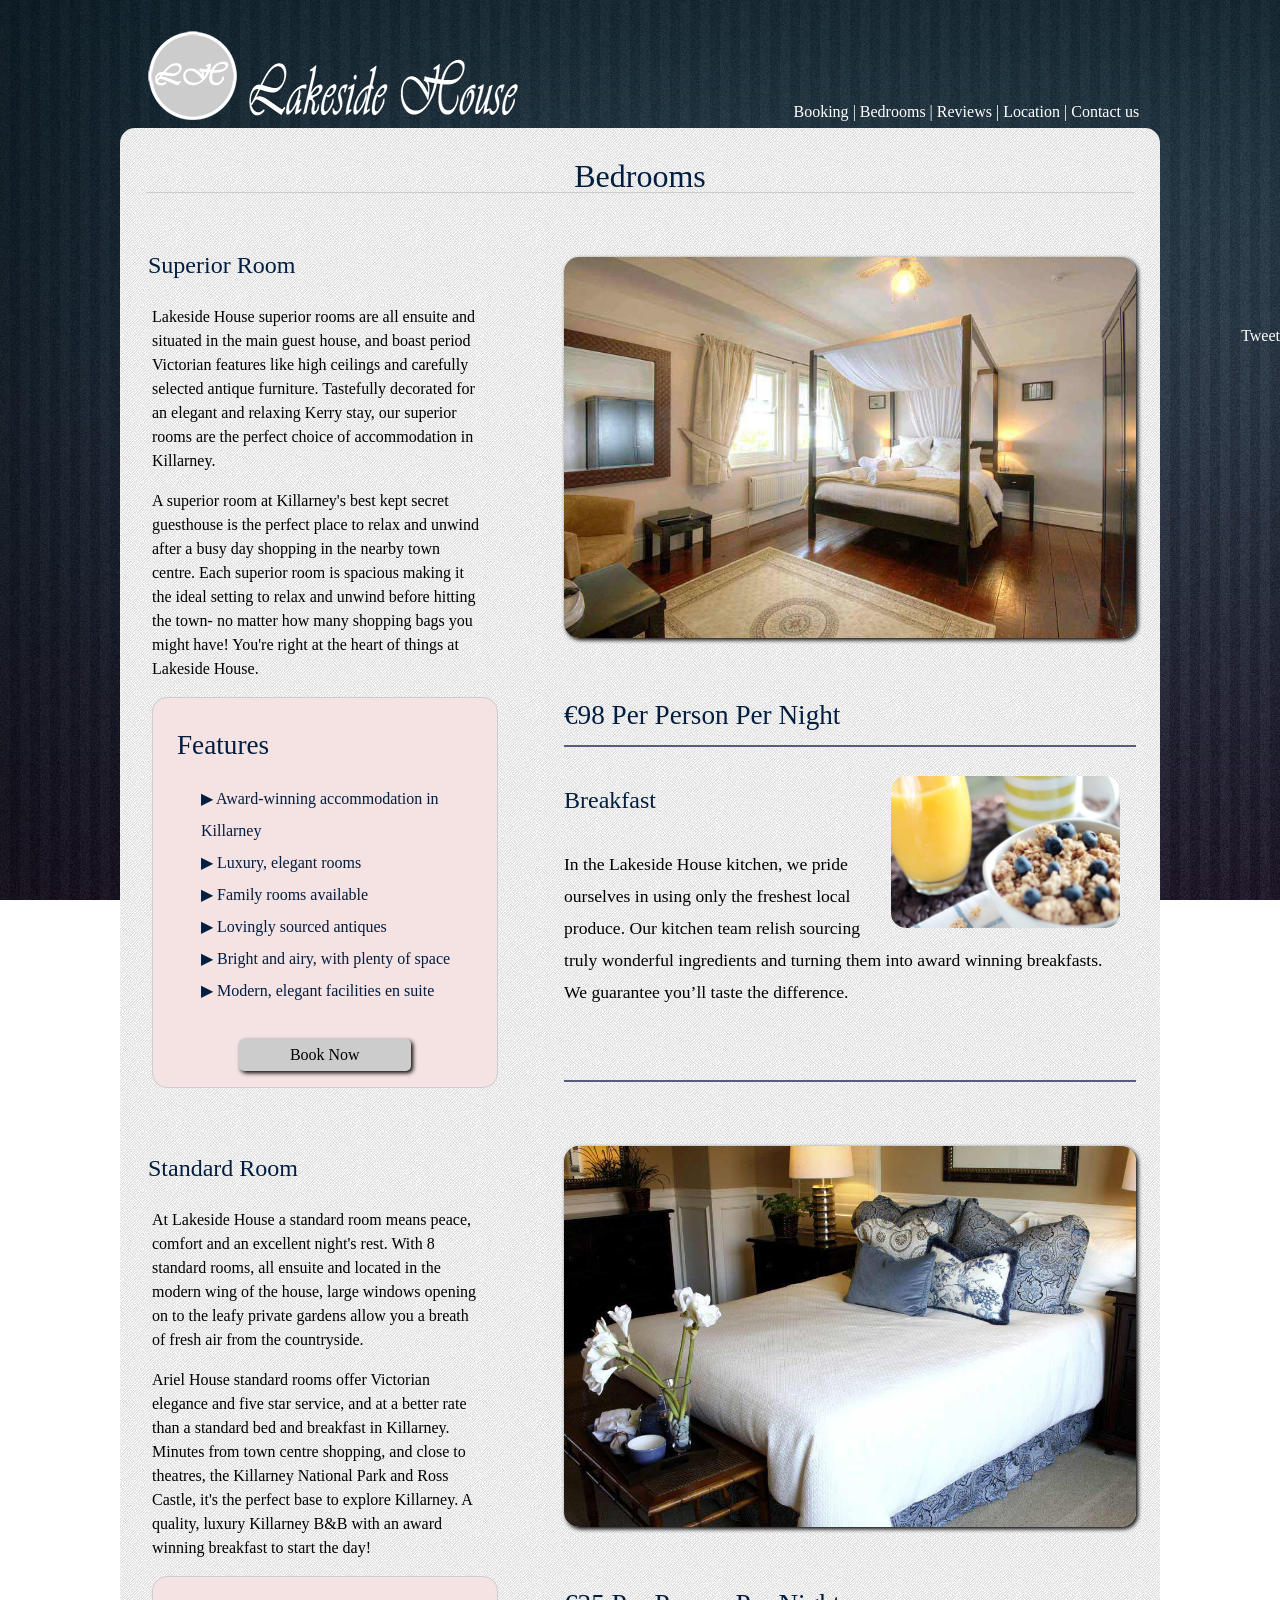
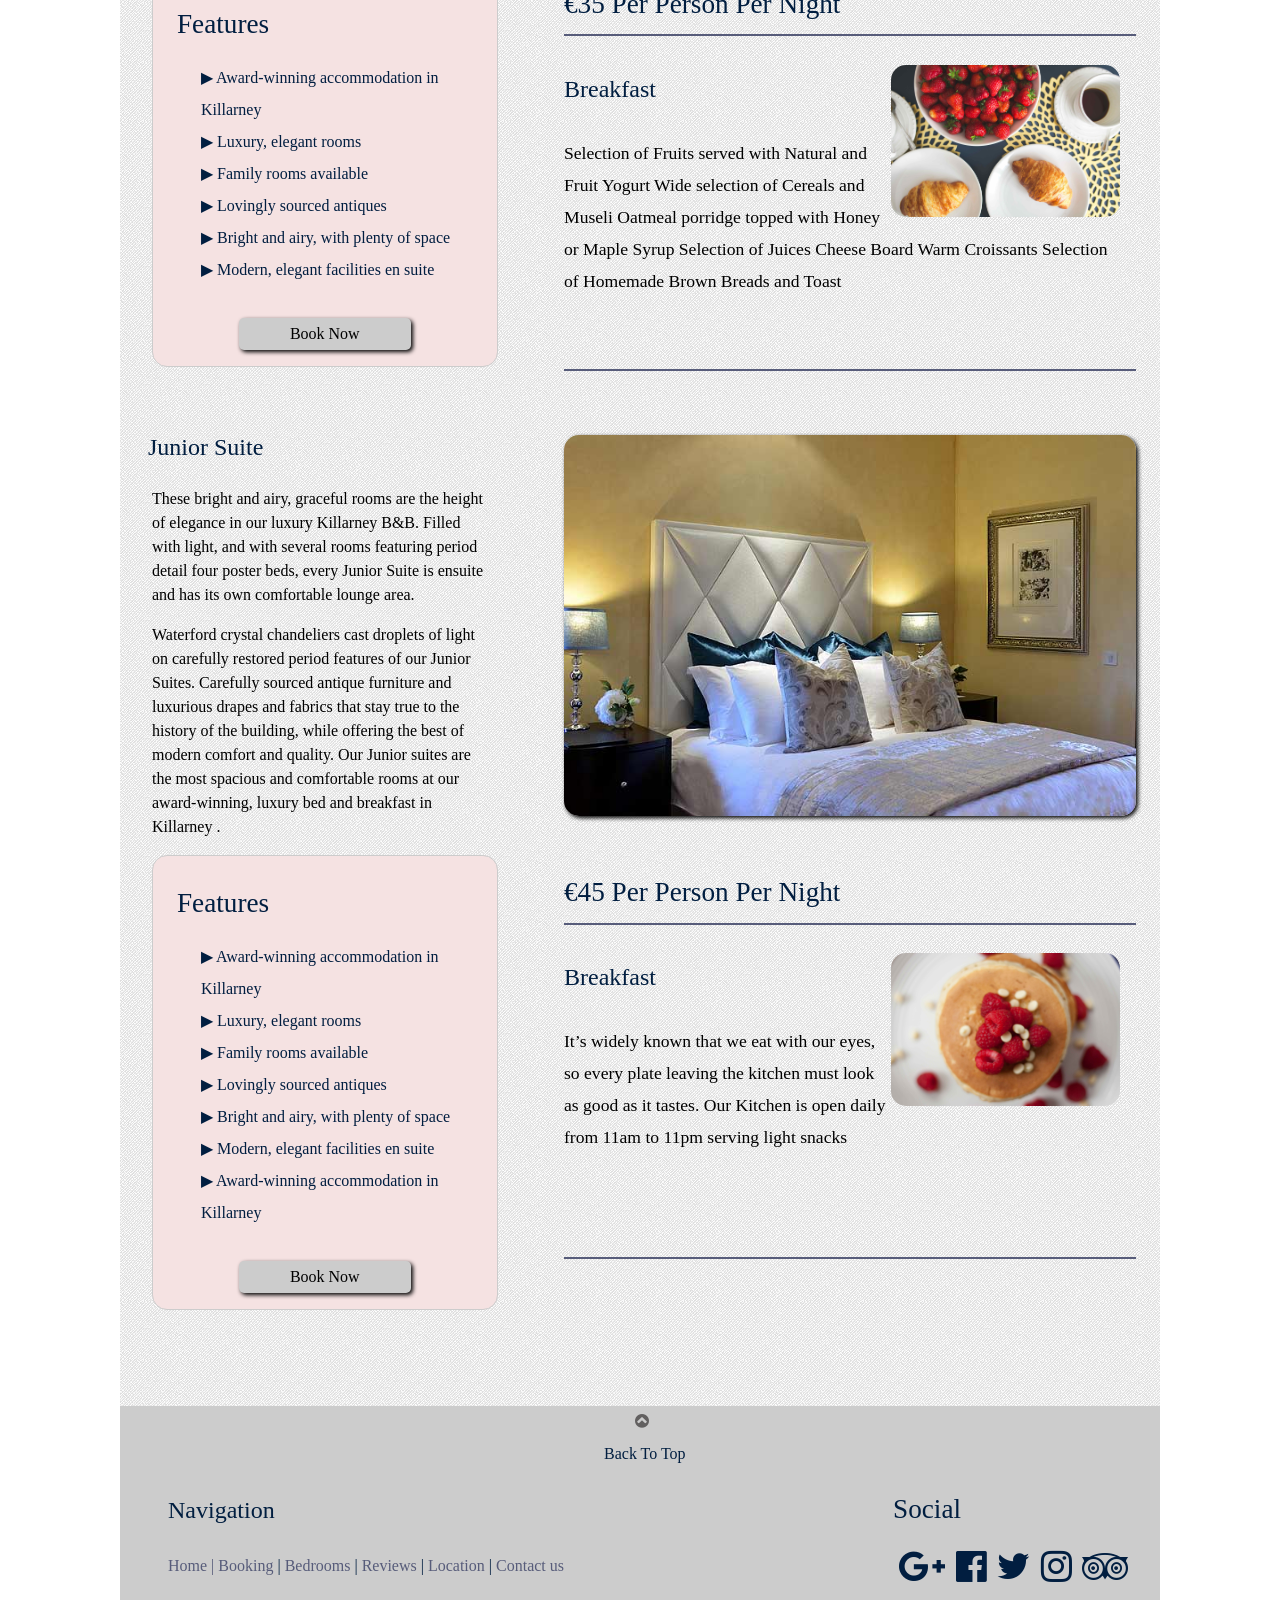
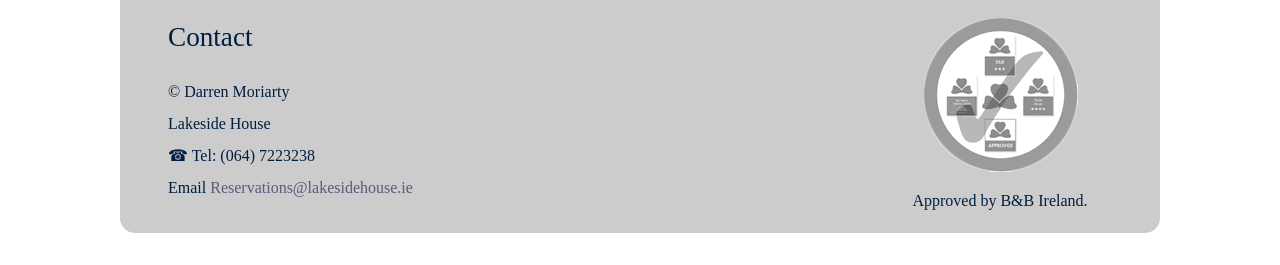
<file: Semester 2 Website/pages/bedrooms.html>
<!DOCTYPE html>
<html lang='en'>
  <head>
    <title>Home</title>
    <meta charset='utf-8'>
    <meta name="viewport" content="width=device-width, maximum scale=1.0, minimum-scale=1.0, initial-scale=1.0">
    <meta name='description' content='Lakeside House is a beautiful victorian style guesthouse located in Killarney, offering the best bed and breakfast money can buy.'>
    <meta name='keywords' content='accomidation, guesthouse, night away, holiday killarney, trip away, killarney, bed and breakfast.'>
    <meta name='author' content='Darren Moriarty'>
    <meta name='robots' content='all, index, follow,'>
    <!-- <meta http-equiv='X-UA-Compatible' content='IE=edge'> -->
    <link href='../favs/favicon.ico' rel='shortcut icon' type='image/ico'>
    <!-- <link href="css/bootstrap.min.css" rel="stylesheet"> -->
    <link rel="shortcut icon" href="favs/favicon.ico">
    <link rel="stylesheet" type="text/css" href="../css/styles.css">
    <link rel="stylesheet" href="http://cdnjs.cloudflare.com/ajax/libs/font-awesome/4.4.0/css/font-awesome.min.css">

    <link rel="stylesheet" type="text/css" media = "screen and (max-width:900px)"  href="../css/medium.css">
  </head>
  <body id="top">

  <div id="fb-root"></div>
<script>(function(d, s, id) {
  var js, fjs = d.getElementsByTagName(s)[0];
  if (d.getElementById(id)) return;
  js = d.createElement(s); js.id = id;
  js.src = "//connect.facebook.net/en_US/sdk.js#xfbml=1&version=v2.6";
  fjs.parentNode.insertBefore(js, fjs);
}(document, 'script', 'facebook-jssdk'));</script>

  <div style="position: fixed;top: 17em;right: 0em;z-index: 7;" class="fb-like" data-href="https://developers.facebook.com/cengagebrain" data-layout="button" data-action="like" data-show-faces="true" data-share="true"></div>

    <div style="position: fixed;top: 15em;right: -5em;z-index: 7;" class="twitter">
    <a  href="https://twitter.com/share" class="twitter-share-button" data-via="cengagebrain">Tweet</a>
    <script>!function(d,s,id){var js,fjs=d.getElementsByTagName(s)[0],p=/^http:/.test(d.location)?'http':'https';if(!d.getElementById(id)){js=d.createElement(s);js.id=id;js.src=p+'://platform.twitter.com/widgets.js';fjs.parentNode.insertBefore(js,fjs);}}(document, 'script', 'twitter-wjs');</script>
  </div>


  <div class="container">

    <header>

      <a href="../index.html">
        <img   class="logo" src="../media/images/Untitled-2.png" alt="logo" width="150" height="113">
        <img   class="logo1" src="../media/images/logo.png" alt="logo" width="300" height="81">
      </a>

      <nav>

        <ul>
          <li>
            <a href="Booking.html" title="about">Booking</a> | 
          </li>
          <li>
            <a href="#">Bedrooms</a> |
          </li>
          <li>
            <a href="review.html">Reviews</a> |
          </li>
          <li>
            <a href="location.html">Location</a> | 
          </li>
          <li>
            <a href="contact.html">Contact us</a>
          </li>
        </ul>

      </nav>

      <div id="menu">
          <div class="menu-container">
            <a href="#menu" class="menu-button"><div class="lines"></div></a>
            <div class="menu">
              <a href="#"><div class="lines"></div></a>
              <a href="Booking.html" title="about">Booking</a>
              <a href="bedrooms.html">Bedrooms</a>
              <a href="review.html">Reviews</a>
              <a href="location.html">Location</a>
              <a href="contact.html" class="active">Contact us</a>
            </div>
          </div>
        </div>

    </header>


    <div class="main_page">

      <h1 class="page-name">Bedrooms</h1>

      <div class="room-info">
        <h3>Superior Room</h3>
        <p>Lakeside House superior rooms are all ensuite and situated in the main guest house, and boast period Victorian features like high ceilings and carefully selected antique furniture. Tastefully decorated for an elegant and relaxing Kerry stay, our superior rooms are the perfect choice of accommodation in Killarney.
        </p> 

        <p class="hide">A superior room at Killarney's best kept secret guesthouse is the perfect place to relax and unwind after a busy day shopping in the nearby town centre. Each superior room is spacious making it the ideal setting to relax and unwind before hitting the town- no matter how many shopping bags you might have! You're right at the heart of things at Lakeside House. 
        </p>

        <div class="hidden-when-full"><div class="price-banner">€98</div><img src="../media/images/franklin-bed-and-breakfast-portsmouth-png.png" alt="bed"></div>

        
        <div class="features">
          <ul>
            <li><h2>Features</h2>
              <ul>
                <li>&#9654; Award-winning accommodation in Killarney</li>
                <li>&#9654; Luxury, elegant rooms</li> 
                <li>&#9654; Family rooms available</li> 
                <li>&#9654; Lovingly sourced antiques</li> 
                <li>&#9654; Bright and airy, with plenty of space</li> 
                <li>&#9654; Modern, elegant facilities en suite</li> 
              </ul>
            </li>
          </ul>
          <a href="Booking.html">
            <div  class="bed-book">Book Now</div>
          </a> 
        </div><!-- End of Features -->

        <h3>Standard Room</h3>
        <p>At Lakeside House a standard room means peace, comfort and an excellent night's rest. With 8 standard rooms, all ensuite and located in the modern wing of the house, large windows opening on to the leafy private gardens allow you a breath of fresh air from the countryside. 
        </p>

        <p class="hide">Ariel House standard rooms offer Victorian elegance and five star service, and at a better rate than a standard bed and breakfast in Killarney. Minutes from town centre shopping, and close to theatres, the Killarney National Park and Ross Castle, it's the perfect base to explore Killarney. A quality, luxury Killarney B&B with an award winning breakfast to start the day!
        </p>

        <div class="hidden-when-full"><div class="price-banner">€35</div><img src="../media/images/Example-BB-Bedroom.jpg" alt="bed"></div>

        <div class="features">
          <ul>
            <li><h2>Features</h2>
              <ul>
                <li>&#9654; Award-winning accommodation in Killarney</li>
                <li>&#9654; Luxury, elegant rooms</li> 
                <li>&#9654; Family rooms available</li> 
                <li>&#9654; Lovingly sourced antiques</li> 
                <li>&#9654; Bright and airy, with plenty of space</li> 
                <li>&#9654; Modern, elegant facilities en suite</li> 
              </ul>
            </li>
          </ul>
          <a href="Booking.html">
            <div  class="bed-book">Book Now</div>
          </a> 
        </div><!-- End of Features -->

        <h3>Junior Suite</h3>
        <p>These bright and airy, graceful rooms are the height of elegance in our luxury Killarney B&B. Filled with light, and with several rooms featuring period detail four poster beds, every Junior Suite is ensuite and has its own comfortable lounge area.
        </p> 

        <p class="hide">Waterford crystal chandeliers cast droplets of light on carefully restored period features of our Junior Suites. Carefully sourced antique furniture and luxurious drapes and fabrics that stay true to the history of the building, while offering the best of modern comfort and quality. Our Junior suites are the most spacious and comfortable rooms at our award-winning, luxury bed and breakfast in Killarney .
        </p>

        <div class="hidden-when-full"><div class="price-banner">€45</div><img src="../media/images/01.jpg" alt="bed"></div>


        <div class="features">
          <ul>
            <li><h2>Features</h2>
              <ul>
                <li>&#9654; Award-winning accommodation in Killarney</li>
                <li>&#9654; Luxury, elegant rooms</li> 
                <li>&#9654; Family rooms available</li> 
                <li>&#9654; Lovingly sourced antiques</li> 
                <li>&#9654; Bright and airy, with plenty of space</li> 
                <li>&#9654; Modern, elegant facilities en suite</li> 
                <li>&#9654; Award-winning accommodation in Killarney</li>
              </ul>
            </li>
          </ul>
          <a href="Booking.html">
            <div  class="bed-book">Book Now</div>
          </a> 
        </div><!-- End of Features -->


      </div><!-- End of room-info -->
      
      <div class="room-pics">

        <img src="../media/images/franklin-bed-and-breakfast-portsmouth.jpg" alt="bed">

        <div class="price">
          <h2>€98 Per Person Per Night</h2>
        </div>

        <div class="breakfast">
          <h3>Breakfast</h3>
          <!--  https://www.pexels.com/ -->
          <img src="../media/images/food-healthy-morning-cereals.jpg" alt="breakfast">

          <p>In the Lakeside House kitchen, we pride ourselves in using only the freshest local produce. Our kitchen team relish sourcing truly wonderful ingredients and turning them into award winning breakfasts. We guarantee you’ll taste the difference.</p>

        </div>

        
      
        <img src="../media/images/Example-BB-Bedroom.jpg" alt="bed">

        <div class="price">
          <h2>€35 Per Person Per Night</h2>
        </div>

        <div class="breakfast">
          <h3>Breakfast</h3>
          <!--  https://www.pexels.com/ -->
          <img src="../media/images/food-healthy-coffee-cup.jpg" alt="breakfast">

          <p>Selection of Fruits served with Natural and Fruit Yogurt
              Wide selection of Cereals and Museli
              Oatmeal porridge topped with Honey or Maple Syrup
              Selection of Juices
              Cheese Board
              Warm Croissants
              Selection of Homemade Brown Breads and Toast</p>
        </div>

        
      
        <img id="last" src="../media/images/01.jpg" alt="bed">

        <div class="price">
          <h2>€45 Per Person Per Night</h2>
        </div>

        <div class="breakfast">
          <h3>Breakfast</h3>
         <!--  https://www.pexels.com/ -->
          <img src="../media/images/food-drink-breakfast-eat.jpg" alt="breakfast">

          <p>It’s widely known that we 
              eat with our eyes, so every 
              plate leaving the kitchen 
              must look as good as it 
              tastes. Our Kitchen is open daily from 11am to 11pm serving light snacks </p>
        </div>

        

      </div>


      


      <footer>

      <a href="#top"><i class="fa fa-chevron-circle-up" id="back-to-top"></i></a>
      <div class="btt">
        Back To Top
      </div>

        <div class="navi-foot">
          <h3>Navigation</h3>
            <ul>
              <li>
                <a href="../index.html">Home |</a>
              </li>
              <li>
                <a href="Booking.html" title="about">Booking</a> | 
              </li>
              <li>
                <a href="bedrooms.html">Bedrooms</a> | 
              </li>
              <li>
                <a href="review.html">Reviews</a> |
              </li>
              <li>
                <a href="location.html">Location</a> | 
              </li>
              <li>
                <a href="contact.html">Contact us</a>
              </li>
            </ul>
        </div>

        <div class="contact" >
          <h2>Contact</h2>
          &copy; Darren Moriarty<br>Lakeside House<br>&#x260E; Tel: (064) 7223238<br>
          Email <a id="email" href="Darren.M.Moriarty@students.ittralee.ie"> Reservations@lakesidehouse.ie</a> 
        </div>

        <div class="social">
          <h2>Social</h2>
          <a href="https://plus.google.com/">
            <i class="fa fa-google-plus" style="font-size:36px"></i><!-- 
             <img src="media/images/google-web.png" title="Google+" alt="google+" width="50" height="50"> -->
          </a>
          
          <a href="https://facebook.com/">
            <i class="fa fa-facebook-official" style="font-size:36px"></i>
             <!-- <img src="media/images/facebook-web.png" title="Facebook" alt="facebook" width="50" height="50">
         -->  </a>
          <a href="https://twitter.com/">
          <i class="fa fa-twitter" style="font-size:36px"></i><!-- 
             <img src="media/images/twitter-web.png" title="Twitter" alt="twitter" width="50" height="50"> -->
          </a>
          <a href="https://instagram.com/">
            <i class="fa fa-instagram" style="font-size:36px"></i><!-- 
             <img src="media/images/instagram-web.png" title="Instagram" alt="instagram" width="50" height="50"> -->
          </a>
          <a href="https://tripadvisor.ie/">
          <i class="fa fa-tripadvisor" style="font-size:36px"></i><!-- 
             <img src="media/images/trip-web.png" title="Trip_Advisor" alt="tripadvisor" width="50" height="50"> -->
          </a>
        </div>

        <div class="bbIreland">
          <img src="../media/images/256x160_Approved-Failte-Ireland-Logos_PNGb&w.png" alt="failte">
          <br>Approved by B&B Ireland.
        </div>



    </footer>

    </div><!-- End of Main_page -->

    </div>

   <!--  </div> end of background container-->

   

  </body>
</html>
</file>
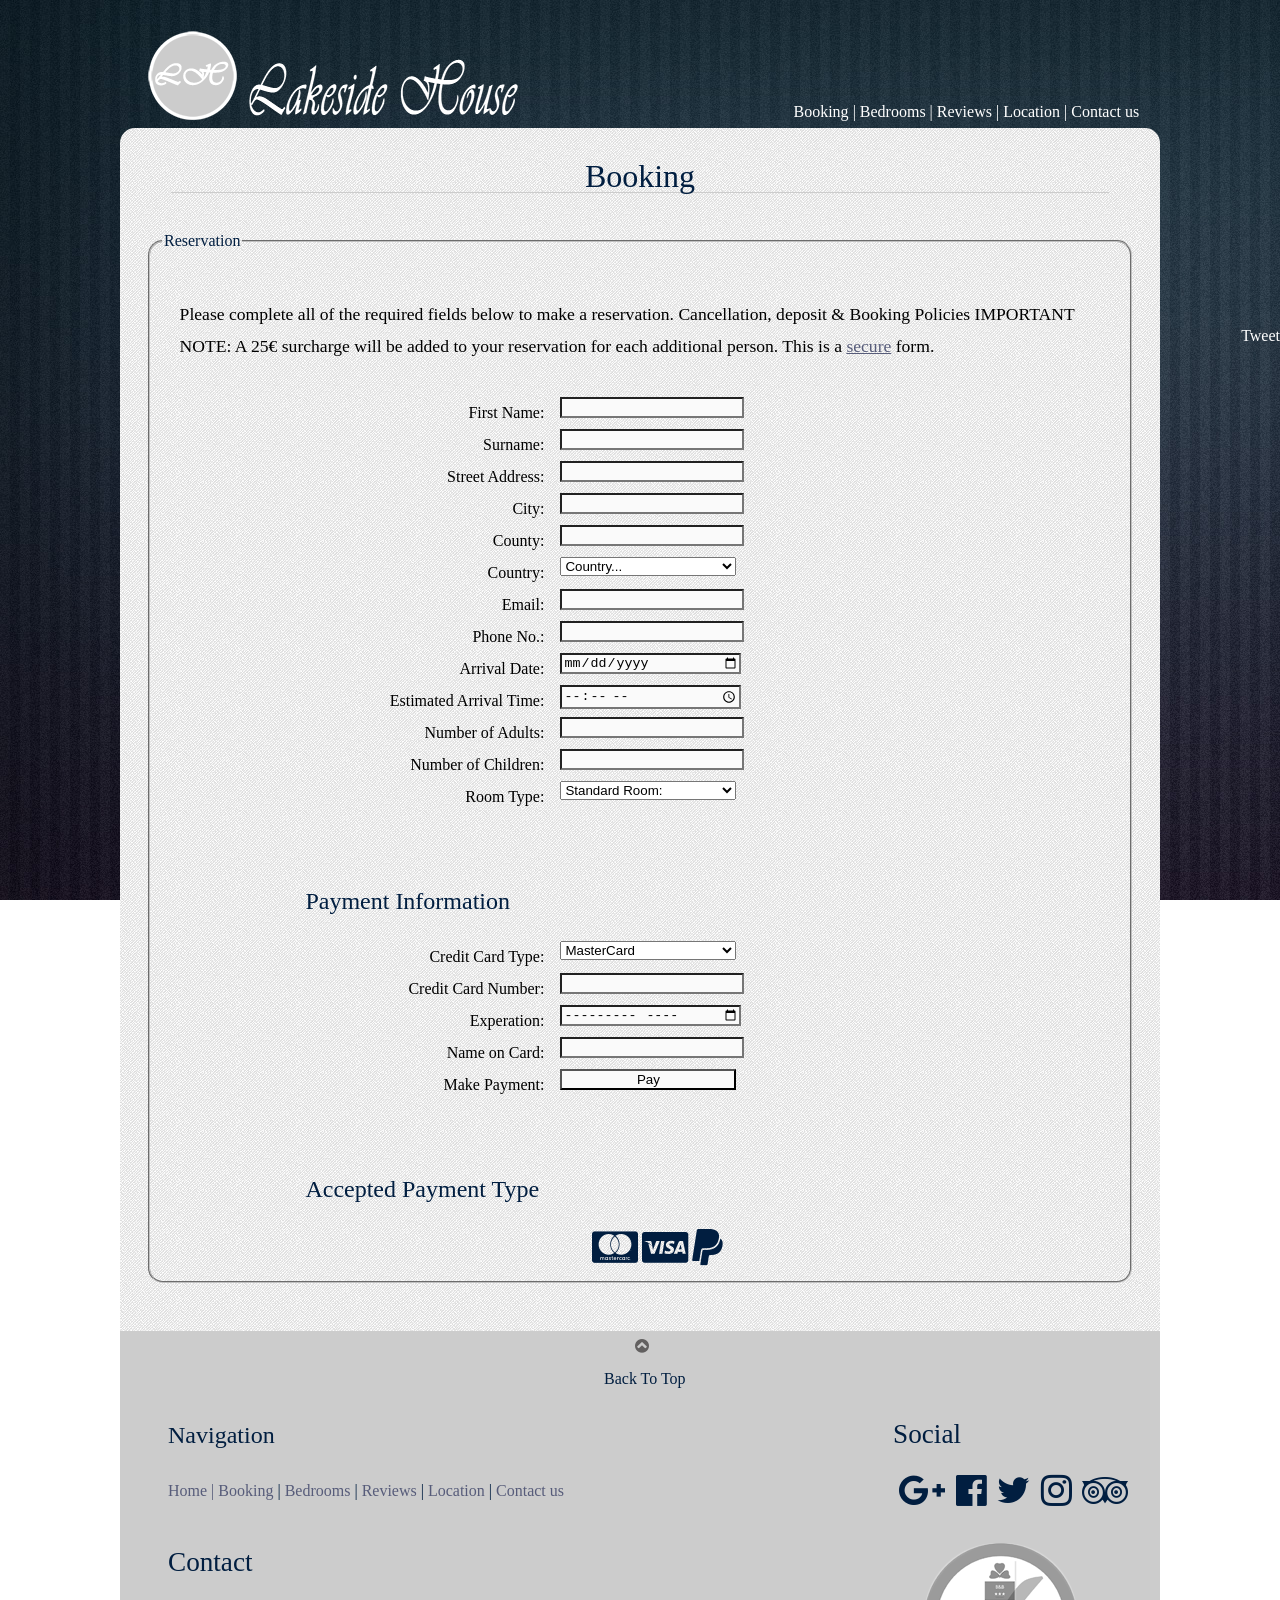
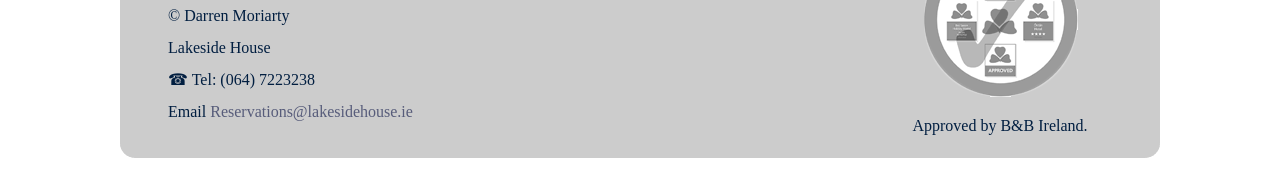
<file: Semester 2 Website/pages/Booking.html>
<!DOCTYPE html>
<html lang='en'>
  <head>
    <title>Home</title>
    <meta charset='utf-8'>
    <meta name="viewport" content="width=device-width, maximum scale=1.0, minimum-scale=1.0, initial-scale=1.0">
    <meta name='description' content='Lakeside House is a beautiful victorian style guesthouse located in Killarney, offering the best bed and breakfast money can buy.'>
    <meta name='keywords' content='accomidation, guesthouse, night away, holiday killarney, trip away, killarney, bed and breakfast.'>
    <meta name='author' content='Darren Moriarty'>
    <meta name='robots' content='all, index, follow,'>
    <!-- <meta http-equiv='X-UA-Compatible' content='IE=edge'> -->
    <link href='../favs/favicon.ico' rel='shortcut icon' type='image/ico'>
    <!-- <link href="css/bootstrap.min.css" rel="stylesheet"> -->
    <link rel="shortcut icon" href="favs/favicon.ico">
    <link rel="stylesheet" type="text/css" href="../css/styles.css">
    <link rel="stylesheet" href="http://cdnjs.cloudflare.com/ajax/libs/font-awesome/4.4.0/css/font-awesome.min.css">
    <link rel="stylesheet" type="text/css" media = "screen and (max-width:900px)"  href="../css/medium.css">
    
    <script src="../js/distancecalc.js"></script>
    <script src="http://ajax.aspnetcdn.com/ajax/jQuery/jquery-1.12.0.min.js">

    </script>


  </head>
  <body id="top">

<div id="fb-root"></div>
<script>(function(d, s, id) {
  var js, fjs = d.getElementsByTagName(s)[0];
  if (d.getElementById(id)) return;
  js = d.createElement(s); js.id = id;
  js.src = "//connect.facebook.net/en_US/sdk.js#xfbml=1&version=v2.6";
  fjs.parentNode.insertBefore(js, fjs);
}(document, 'script', 'facebook-jssdk'));</script>

  <div style="position: fixed;top: 17em;right: 0em;z-index: 7;" class="fb-like" data-href="https://developers.facebook.com/cengagebrain" data-layout="button" data-action="like" data-show-faces="true" data-share="true"></div>

  <div style="position: fixed;top: 15em;right: -5em;z-index: 7;" class="twitter">
    <a  href="https://twitter.com/share" class="twitter-share-button" data-via="cengagebrain">Tweet</a>
    <script>!function(d,s,id){var js,fjs=d.getElementsByTagName(s)[0],p=/^http:/.test(d.location)?'http':'https';if(!d.getElementById(id)){js=d.createElement(s);js.id=id;js.src=p+'://platform.twitter.com/widgets.js';fjs.parentNode.insertBefore(js,fjs);}}(document, 'script', 'twitter-wjs');</script>
  </div>

  <div class="container">

    <header>

      <a href="../index.html">
        <img   class="logo" src="../media/images/Untitled-2.png" alt="logo" width="150" height="113">
        <img   class="logo1" src="../media/images/logo.png" alt="logo" width="300" height="81">
      </a>

      <nav>

        <ul>
          <li>
            <a href="#" title="about">Booking</a> | 
          </li>
          <li>
            <a href="bedrooms.html">Bedrooms</a> | 
          </li>
          <li>
            <a href="review.html">Reviews</a> |
          </li>
          <li>
            <a href="#">Location</a> | 
          </li>
          <li>
            <a href="contact.html">Contact us</a>
          </li>
        </ul>

      </nav>

      <div id="menu">
          <div class="menu-container">
            <a href="#menu" class="menu-button"><div class="lines"></div></a>
            <div class="menu">
              <a href="#"><div class="lines"></div></a>
              <a href="#" title="about">Booking</a>
              <a href="bedrooms.html">Bedrooms</a>
              <a href="review.html">Reviews</a>
              <a href="#">Location</a>
              <a href="contact.html" class="active">Contact us</a>
            </div>
          </div>
        </div>

    </header>


    <div class="main_page">


    <form method="post" action="mailto:Darren.M.Moriarty@students.ittralee.ie" enctype="text/plain">

    <h1 class="page-name">Booking</h1>

    
    <fieldset  id="details">
      <legend>Reservation</legend>

      <p>Please complete all of the required fields below to make a reservation.
    Cancellation, deposit & Booking Policies
    IMPORTANT NOTE: A 25€ surcharge will be added to your reservation for each additional person. This is a <span>secure</span> form.</p>


      <label class="label-contact" for="FirstName">First Name:</label>
        <input name="FirstName" type="text" id="FirstName" maxlength="25">
      <label class="label-contact" for="Surname">Surname:</label>
        <input name="Surname" type="text" id="Surname" maxlength="30">
      <label class="label-contact" for="StreetAddress">Street Address:</label>
        <input name="Street Address" type="text" id="StreetAddress" maxlength="35">
      <label class="label-contact" for="city">City:</label>
        <input name="city" type="text" id="city" maxlength="30">
      <label class="label-contact" for="county">County:</label>
        <input name="county" type="text" id="county" maxlength="30">
      <label class="label-contact" for="country">Country:</label>
        <select name="country" id="country">
          <option value="">Country...</option>
          <option value="Afganistan">Afghanistan</option>
          <option value="Albania">Albania</option>
          <option value="Algeria">Algeria</option>
          <option value="American Samoa">American Samoa</option>
          <option value="Andorra">Andorra</option>
          <option value="Angola">Angola</option>
          <option value="Anguilla">Anguilla</option>
          <option value="Antigua &amp; Barbuda">Antigua &amp; Barbuda</option>
          <option value="Argentina">Argentina</option>
          <option value="Armenia">Armenia</option>
          <option value="Aruba">Aruba</option>
          <option value="Australia">Australia</option>
          <option value="Austria">Austria</option>
          <option value="Azerbaijan">Azerbaijan</option>
          <option value="Bahamas">Bahamas</option>
          <option value="Bahrain">Bahrain</option>
          <option value="Bangladesh">Bangladesh</option>
          <option value="Barbados">Barbados</option>
          <option value="Belarus">Belarus</option>
          <option value="Belgium">Belgium</option>
          <option value="Belize">Belize</option>
          <option value="Benin">Benin</option>
          <option value="Bermuda">Bermuda</option>
          <option value="Bhutan">Bhutan</option>
          <option value="Bolivia">Bolivia</option>
          <option value="Bonaire">Bonaire</option>
          <option value="Bosnia &amp; Herzegovina">Bosnia &amp; Herzegovina</option>
          <option value="Botswana">Botswana</option>
          <option value="Brazil">Brazil</option>
          <option value="British Indian Ocean Ter">British Indian Ocean Ter</option>
          <option value="Brunei">Brunei</option>
          <option value="Bulgaria">Bulgaria</option>
          <option value="Burkina Faso">Burkina Faso</option>
          <option value="Burundi">Burundi</option>
          <option value="Cambodia">Cambodia</option>
          <option value="Cameroon">Cameroon</option>
          <option value="Canada">Canada</option>
          <option value="Canary Islands">Canary Islands</option>
          <option value="Cape Verde">Cape Verde</option>
          <option value="Cayman Islands">Cayman Islands</option>
          <option value="Central African Republic">Central African Republic</option>
          <option value="Chad">Chad</option>
          <option value="Channel Islands">Channel Islands</option>
          <option value="Chile">Chile</option>
          <option value="China">China</option>
          <option value="Christmas Island">Christmas Island</option>
          <option value="Cocos Island">Cocos Island</option>
          <option value="Colombia">Colombia</option>
          <option value="Comoros">Comoros</option>
          <option value="Congo">Congo</option>
          <option value="Cook Islands">Cook Islands</option>
          <option value="Costa Rica">Costa Rica</option>
          <option value="Cote DIvoire">Cote D'Ivoire</option>
          <option value="Croatia">Croatia</option>
          <option value="Cuba">Cuba</option>
          <option value="Curaco">Curacao</option>
          <option value="Cyprus">Cyprus</option>
          <option value="Czech Republic">Czech Republic</option>
          <option value="Denmark">Denmark</option>
          <option value="Djibouti">Djibouti</option>
          <option value="Dominica">Dominica</option>
          <option value="Dominican Republic">Dominican Republic</option>
          <option value="East Timor">East Timor</option>
          <option value="Ecuador">Ecuador</option>
          <option value="Egypt">Egypt</option>
          <option value="El Salvador">El Salvador</option>
          <option value="Equatorial Guinea">Equatorial Guinea</option>
          <option value="Eritrea">Eritrea</option>
          <option value="Estonia">Estonia</option>
          <option value="Ethiopia">Ethiopia</option>
          <option value="Falkland Islands">Falkland Islands</option>
          <option value="Faroe Islands">Faroe Islands</option>
          <option value="Fiji">Fiji</option>
          <option value="Finland">Finland</option>
          <option value="France">France</option>
          <option value="French Guiana">French Guiana</option>
          <option value="French Polynesia">French Polynesia</option>
          <option value="French Southern Ter">French Southern Ter</option>
          <option value="Gabon">Gabon</option>
          <option value="Gambia">Gambia</option>
          <option value="Georgia">Georgia</option>
          <option value="Germany">Germany</option>
          <option value="Ghana">Ghana</option>
          <option value="Gibraltar">Gibraltar</option>
          <option value="Great Britain">Great Britain</option>
          <option value="Greece">Greece</option>
          <option value="Greenland">Greenland</option>
          <option value="Grenada">Grenada</option>
          <option value="Guadeloupe">Guadeloupe</option>
          <option value="Guam">Guam</option>
          <option value="Guatemala">Guatemala</option>
          <option value="Guinea">Guinea</option>
          <option value="Guyana">Guyana</option>
          <option value="Haiti">Haiti</option>
          <option value="Hawaii">Hawaii</option>
          <option value="Honduras">Honduras</option>
          <option value="Hong Kong">Hong Kong</option>
          <option value="Hungary">Hungary</option>
          <option value="Iceland">Iceland</option>
          <option value="India">India</option>
          <option value="Indonesia">Indonesia</option>
          <option value="Iran">Iran</option>
          <option value="Iraq">Iraq</option>
          <option value="Ireland">Ireland</option>
          <option value="Isle of Man">Isle of Man</option>
          <option value="Israel">Israel</option>
          <option value="Italy">Italy</option>
          <option value="Jamaica">Jamaica</option>
          <option value="Japan">Japan</option>
          <option value="Jordan">Jordan</option>
          <option value="Kazakhstan">Kazakhstan</option>
          <option value="Kenya">Kenya</option>
          <option value="Kiribati">Kiribati</option>
          <option value="Korea North">Korea North</option>
          <option value="Korea Sout">Korea South</option>
          <option value="Kuwait">Kuwait</option>
          <option value="Kyrgyzstan">Kyrgyzstan</option>
          <option value="Laos">Laos</option>
          <option value="Latvia">Latvia</option>
          <option value="Lebanon">Lebanon</option>
          <option value="Lesotho">Lesotho</option>
          <option value="Liberia">Liberia</option>
          <option value="Libya">Libya</option>
          <option value="Liechtenstein">Liechtenstein</option>
          <option value="Lithuania">Lithuania</option>
          <option value="Luxembourg">Luxembourg</option>
          <option value="Macau">Macau</option>
          <option value="Macedonia">Macedonia</option>
          <option value="Madagascar">Madagascar</option>
          <option value="Malaysia">Malaysia</option>
          <option value="Malawi">Malawi</option>
          <option value="Maldives">Maldives</option>
          <option value="Mali">Mali</option>
          <option value="Malta">Malta</option>
          <option value="Marshall Islands">Marshall Islands</option>
          <option value="Martinique">Martinique</option>
          <option value="Mauritania">Mauritania</option>
          <option value="Mauritius">Mauritius</option>
          <option value="Mayotte">Mayotte</option>
          <option value="Mexico">Mexico</option>
          <option value="Midway Islands">Midway Islands</option>
          <option value="Moldova">Moldova</option>
          <option value="Monaco">Monaco</option>
          <option value="Mongolia">Mongolia</option>
          <option value="Montserrat">Montserrat</option>
          <option value="Morocco">Morocco</option>
          <option value="Mozambique">Mozambique</option>
          <option value="Myanmar">Myanmar</option>
          <option value="Nambia">Nambia</option>
          <option value="Nauru">Nauru</option>
          <option value="Nepal">Nepal</option>
          <option value="Netherland Antilles">Netherland Antilles</option>
          <option value="Netherlands">Netherlands (Holland, Europe)</option>
          <option value="Nevis">Nevis</option>
          <option value="New Caledonia">New Caledonia</option>
          <option value="New Zealand">New Zealand</option>
          <option value="Nicaragua">Nicaragua</option>
          <option value="Niger">Niger</option>
          <option value="Nigeria">Nigeria</option>
          <option value="Niue">Niue</option>
          <option value="Norfolk Island">Norfolk Island</option>
          <option value="Norway">Norway</option>
          <option value="Oman">Oman</option>
          <option value="Pakistan">Pakistan</option>
          <option value="Palau Island">Palau Island</option>
          <option value="Palestine">Palestine</option>
          <option value="Panama">Panama</option>
          <option value="Papua New Guinea">Papua New Guinea</option>
          <option value="Paraguay">Paraguay</option>
          <option value="Peru">Peru</option>
          <option value="Phillipines">Philippines</option>
          <option value="Pitcairn Island">Pitcairn Island</option>
          <option value="Poland">Poland</option>
          <option value="Portugal">Portugal</option>
          <option value="Puerto Rico">Puerto Rico</option>
          <option value="Qatar">Qatar</option>
          <option value="Republic of Montenegro">Republic of Montenegro</option>
          <option value="Republic of Serbia">Republic of Serbia</option>
          <option value="Reunion">Reunion</option>
          <option value="Romania">Romania</option>
          <option value="Russia">Russia</option>
          <option value="Rwanda">Rwanda</option>
          <option value="St Barthelemy">St Barthelemy</option>
          <option value="St Eustatius">St Eustatius</option>
          <option value="St Helena">St Helena</option>
          <option value="St Kitts-Nevis">St Kitts-Nevis</option>
          <option value="St Lucia">St Lucia</option>
          <option value="St Maarten">St Maarten</option>
          <option value="St Pierre &amp; Miquelon">St Pierre &amp; Miquelon</option>
          <option value="St Vincent &amp; Grenadines">St Vincent &amp; Grenadines</option>
          <option value="Saipan">Saipan</option>
          <option value="Samoa">Samoa</option>
          <option value="Samoa American">Samoa American</option>
          <option value="San Marino">San Marino</option>
          <option value="Sao Tome &amp; Principe">Sao Tome &amp; Principe</option>
          <option value="Saudi Arabia">Saudi Arabia</option>
          <option value="Senegal">Senegal</option>
          <option value="Serbia">Serbia</option>
          <option value="Seychelles">Seychelles</option>
          <option value="Sierra Leone">Sierra Leone</option>
          <option value="Singapore">Singapore</option>
          <option value="Slovakia">Slovakia</option>
          <option value="Slovenia">Slovenia</option>
          <option value="Solomon Islands">Solomon Islands</option>
          <option value="Somalia">Somalia</option>
          <option value="South Africa">South Africa</option>
          <option value="Spain">Spain</option>
          <option value="Sri Lanka">Sri Lanka</option>
          <option value="Sudan">Sudan</option>
          <option value="Suriname">Suriname</option>
          <option value="Swaziland">Swaziland</option>
          <option value="Sweden">Sweden</option>
          <option value="Switzerland">Switzerland</option>
          <option value="Syria">Syria</option>
          <option value="Tahiti">Tahiti</option>
          <option value="Taiwan">Taiwan</option>
          <option value="Tajikistan">Tajikistan</option>
          <option value="Tanzania">Tanzania</option>
          <option value="Thailand">Thailand</option>
          <option value="Togo">Togo</option>
          <option value="Tokelau">Tokelau</option>
          <option value="Tonga">Tonga</option>
          <option value="Trinidad &amp; Tobago">Trinidad &amp; Tobago</option>
          <option value="Tunisia">Tunisia</option>
          <option value="Turkey">Turkey</option>
          <option value="Turkmenistan">Turkmenistan</option>
          <option value="Turks &amp; Caicos Is">Turks &amp; Caicos Is</option>
          <option value="Tuvalu">Tuvalu</option>
          <option value="Uganda">Uganda</option>
          <option value="Ukraine">Ukraine</option>
          <option value="United Arab Erimates">United Arab Emirates</option>
          <option value="United Kingdom">United Kingdom</option>
          <option value="United States of America">United States of America</option>
          <option value="Uraguay">Uruguay</option>
          <option value="Uzbekistan">Uzbekistan</option>
          <option value="Vanuatu">Vanuatu</option>
          <option value="Vatican City State">Vatican City State</option>
          <option value="Venezuela">Venezuela</option>
          <option value="Vietnam">Vietnam</option>
          <option value="Virgin Islands (Brit)">Virgin Islands (Brit)</option>
          <option value="Virgin Islands (USA)">Virgin Islands (USA)</option>
          <option value="Wake Island">Wake Island</option>
          <option value="Wallis &amp; Futana Is">Wallis &amp; Futana Is</option>
          <option value="Yemen">Yemen</option>
          <option value="Zaire">Zaire</option>
          <option value="Zambia">Zambia</option>
          <option value="Zimbabwe">Zimbabwe</option>

        </select>
      <label class="label-contact" for="Email">Email:</label>
        <input name="Email" type="email" id="Email">
      <label class="label-contact" for="phone">Phone No.:</label>
        <input name="phone" type="tel" id="phone">
      <label class="label-contact" for="Arrivedate">Arrival Date:</label>
        <input name="Arrive date" type="date" id="Arrivedate">
      <label class="label-contact" for="Arrivetime">Estimated Arrival Time:</label>
        <input name="Arrive time" type="time" id="Arrivetime">
      <label class="label-contact" for="numadults">Number of Adults:</label>
        <input name="num adults" type="number" id="numadults">
      <label class="label-contact" for="numchildren">Number of Children:</label>
        <input name="num children" type="number" id="numchildren">
      <label class="label-contact" for="roomType">Room Type:</label>
        <select name="Room Type" id="roomType">
          <option value="StandardRoom">Standard Room:</option>
          <option value="JuniorSuite">Junior Suite:</option>
          <option value="SuperiorSuite">Superior Suite:</option>
        </select>

      <h3 class="pay">Payment Information</h3>
      <label class="label-contact" for="card">Credit Card Type:</label>
        <select name="Card Type" id="card">
          <option value="MasterCard">MasterCard</option>
          <option value="Visa">Visa</option>
          <option value="PayPal">PayPal</option>
        </select>
      <label class="label-contact" for="cardNo">Credit Card Number:</label>
        <input name="card" type="text" id="cardNo" maxlength="35">
      <label class="label-contact" for="expiry">Experation:</label>
        <input id="expiry" name="expiry" type="month" required>
      <label class="label-contact" for="NameonCard">Name on Card:</label>
        <input name="Name on Card" type="text" id="NameonCard" maxlength="30">
      <label class="label-contact" for="payment">Make Payment:</label>
        <input name="Make Payment" type="submit" value="Pay" id="payment">

        <h3 class="pay">Accepted Payment Type</h3>

          <div class="accepted-credit">
            <i class="fa fa-cc-mastercard" style="font-size:36px"></i>
              <i class="fa fa-cc-visa" style="font-size:36px"></i>
              <i class="fa fa-paypal" style="font-size:36px"></i>
          </div>
              
  

    </fieldset>

    </form>
   
   


      <footer>

      <a href="#top"><i class="fa fa-chevron-circle-up" id="back-to-top"></i></a>
      <div class="btt">
        Back To Top
      </div>

        <div class="navi-foot">
          <h3>Navigation</h3>
            <ul>
              <li>
                <a href="../index.html">Home |</a>
              </li>
              <li>
                <a href="#" title="about">Booking</a> | 
              </li>
              <li>
                <a href="bedrooms.html">Bedrooms</a> | 
              </li>
              <li>
                <a href="review.html">Reviews</a> |
              </li>
              <li>
                <a href="location.html">Location</a> | 
              </li>
              <li>
                <a href="contact.html">Contact us</a>
              </li>
            </ul>
        </div>

        <div class="contact" >
          <h2>Contact</h2>
          &copy; Darren Moriarty<br>Lakeside House<br>&#x260E; Tel: (064) 7223238<br>
          Email <a id="email" href="Darren.M.Moriarty@students.ittralee.ie"> Reservations@lakesidehouse.ie</a> 
        </div>

        <div class="social">
          <h2>Social</h2>
          <a href="https://plus.google.com/">
            <i class="fa fa-google-plus" style="font-size:36px"></i><!-- 
             <img src="media/images/google-web.png" title="Google+" alt="google+" width="50" height="50"> -->
          </a>
          
          <a href="https://facebook.com/">
            <i class="fa fa-facebook-official" style="font-size:36px"></i>
             <!-- <img src="media/images/facebook-web.png" title="Facebook" alt="facebook" width="50" height="50">
         -->  </a>
          <a href="https://twitter.com/">
          <i class="fa fa-twitter" style="font-size:36px"></i><!-- 
             <img src="media/images/twitter-web.png" title="Twitter" alt="twitter" width="50" height="50"> -->
          </a>
          <a href="https://instagram.com/">
            <i class="fa fa-instagram" style="font-size:36px"></i><!-- 
             <img src="media/images/instagram-web.png" title="Instagram" alt="instagram" width="50" height="50"> -->
          </a>
          <a href="https://tripadvisor.ie/">
          <i class="fa fa-tripadvisor" style="font-size:36px"></i><!-- 
             <img src="media/images/trip-web.png" title="Trip_Advisor" alt="tripadvisor" width="50" height="50"> -->
          </a>
        </div>

        <div class="bbIreland">
          <img src="../media/images/256x160_Approved-Failte-Ireland-Logos_PNGb&w.png" alt="failte">
          <br>Approved by B&B Ireland.
        </div>


    </footer>

    </div>

   <!--  </div> end of background container-->

    </div>

  </body>
</html>
</file>
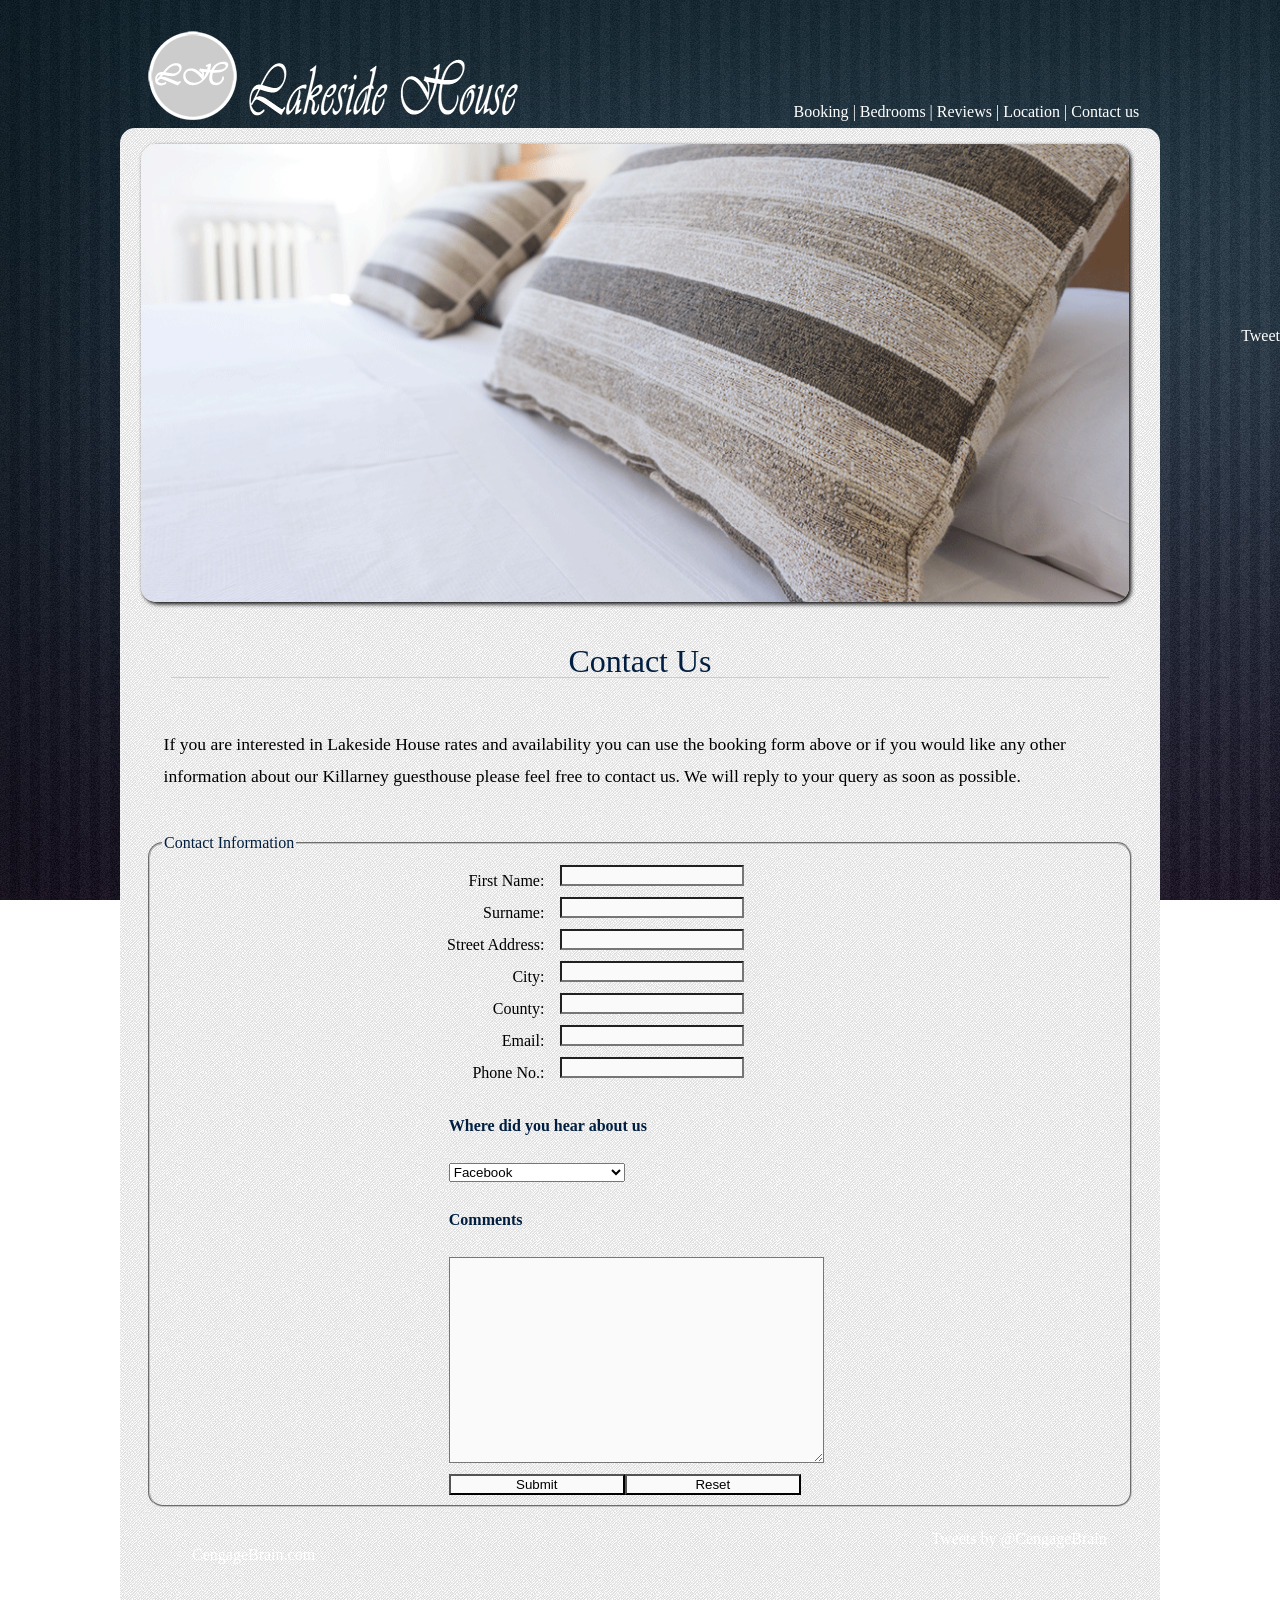
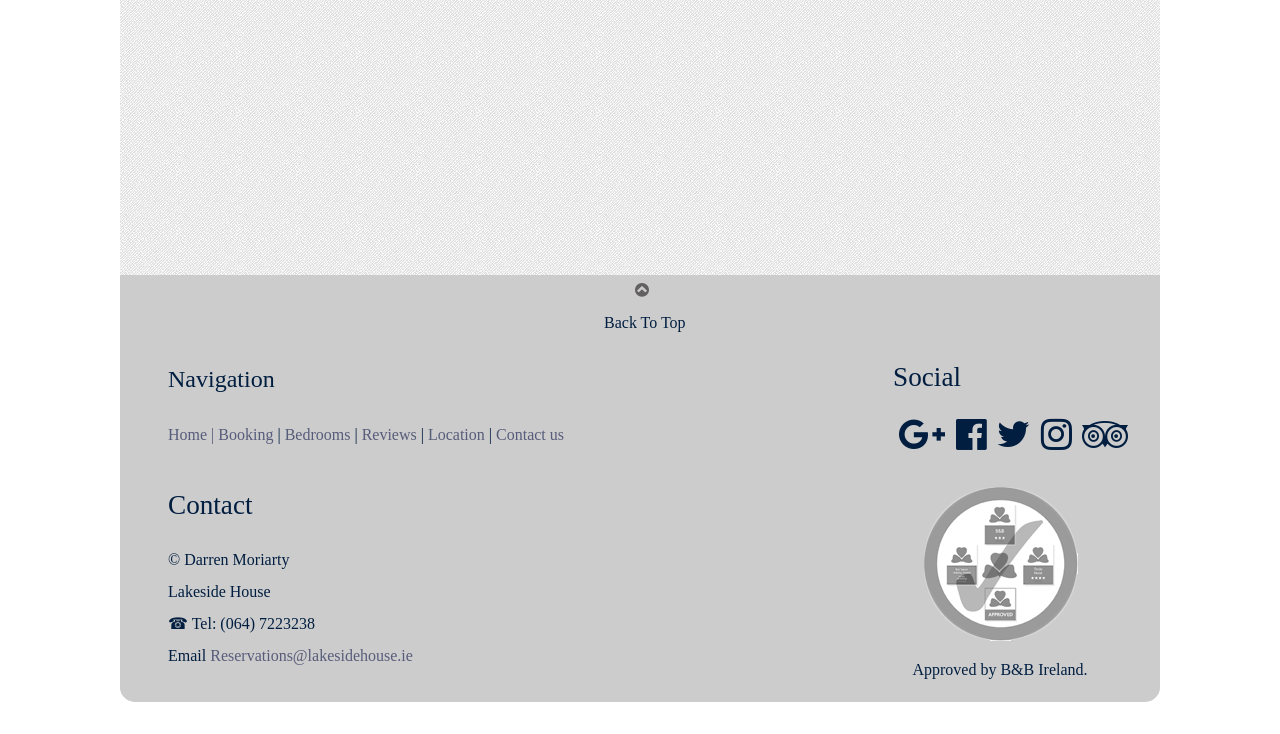
<file: Semester 2 Website/pages/contact.html>
<!DOCTYPE html>
<html lang='en'>
  <head>
    <title>Home</title>
    <meta charset='utf-8'>
    <meta name="viewport" content="width=device-width, maximum scale=1.0, minimum-scale=1.0, initial-scale=1.0">
    <meta name='description' content='Lakeside House is a beautiful victorian style guesthouse located in Killarney, offering the best bed and breakfast money can buy.'>
    <meta name='keywords' content='accomidation, guesthouse, night away, holiday killarney, trip away, killarney, bed and breakfast.'>
    <meta name='author' content='Darren Moriarty'>
    <meta name='robots' content='all, index, follow,'>
    <link rel="stylesheet" href="http://cdnjs.cloudflare.com/ajax/libs/font-awesome/4.4.0/css/font-awesome.min.css">
    <!-- <meta http-equiv='X-UA-Compatible' content='IE=edge'> -->
    <link href='../favs/favicon.ico' rel='shortcut icon' type='image/ico'>
    <!-- <link href="css/bootstrap.min.css" rel="stylesheet"> -->
    <link rel="shortcut icon" href="favs/favicon.ico">
    <link rel="stylesheet" type="text/css" href="../css/styles.css">
    
    <link rel="stylesheet" type="text/css" media = "screen and (max-width:900px)"  href="../css/medium.css">

    <style type="text/css">


    

    </style>



  </head>
  <body id="top">

  <div id="fb-root"></div>
<script>(function(d, s, id) {
  var js, fjs = d.getElementsByTagName(s)[0];
  if (d.getElementById(id)) return;
  js = d.createElement(s); js.id = id;
  js.src = "//connect.facebook.net/en_US/sdk.js#xfbml=1&version=v2.6";
  fjs.parentNode.insertBefore(js, fjs);
}(document, 'script', 'facebook-jssdk'));</script>

  <div style="position: fixed;top: 17em;right: 0em;z-index: 7;" class="fb-like" data-href="https://developers.facebook.com/cengagebrain" data-layout="button" data-action="like" data-show-faces="true" data-share="true"></div>


  <div style="position: fixed;top: 15em;right: -5em;z-index: 7;" class="twitter">
    <a  href="https://twitter.com/share" class="twitter-share-button" data-via="cengagebrain">Tweet</a>
    <script>!function(d,s,id){var js,fjs=d.getElementsByTagName(s)[0],p=/^http:/.test(d.location)?'http':'https';if(!d.getElementById(id)){js=d.createElement(s);js.id=id;js.src=p+'://platform.twitter.com/widgets.js';fjs.parentNode.insertBefore(js,fjs);}}(document, 'script', 'twitter-wjs');</script>
  </div>

  <div class="container">

    <header>

      <a href="../index.html">
        <img   class="logo" src="../media/images/Untitled-2.png" alt="logo" width="150" height="113">
        <img   class="logo1" src="../media/images/logo.png" alt="logo" width="300" height="81">
      </a>

      <nav>

        <ul>
          <li>
            <a href="Booking.html" title="about">Booking</a> | 
          </li>
          <li>
            <a href="bedrooms.html">Bedrooms</a> | 
          </li>
          <li>
            <a href="review.html">Reviews</a> |
          </li>
          <li>
            <a href="location.html">Location</a> | 
          </li>
          <li>
            <a href="#">Contact us</a>
          </li>
        </ul>

      </nav>

      <div id="menu">
          <div class="menu-container">
            <a href="#menu" class="menu-button"><div class="lines"></div></a>
            <div class="menu">
              <a href="#"><div class="lines"></div></a>
              <a href="Booking.html" title="about">Booking</a>
              <a href="bedrooms.html">Bedrooms</a>
              <a href="review.html">Reviews</a>
              <a href="location.html">Location</a>
              <a href="contact.html" class="active">Contact us</a>
            </div>
          </div>
        </div>

    </header>

    <div class="main_page">


    <div id="comment-image">
    <!-- http://scrolldownmedia.com/category/worldnews/ -->
      <img src="../media/images/photo-1445991842772-097fea258e7b-web.png" alt="comments">
    </div>



    
    <form method="post" action="mailto:Darren.M.Moriarty@students.ittralee.ie" enctype="text/plain">

    <h1 class="page-name">Contact Us</h1>

    <p>If you are interested in Lakeside House rates and availability
    you can use the booking form above or if you would like any other information about our Killarney guesthouse please feel free to contact us. We will reply to your query as soon as possible.</p>

    <fieldset id="details">

      <legend>Contact Information</legend>
      <label for="FirstName">First Name:</label>
        <input name="First Name" type="text" id="FirstName" maxlength="25">
      <label for="Surname">Surname:</label>
        <input name="Surname" type="text" id="Surname" maxlength="30">
      <label for="StreetAddress">Street Address:</label> <!-- input field is invisble when -->
        <input type="text" id="StreetAddress" maxlength="35">
      <label for="city">City:</label>
        <input name="city" type="text" id="city" maxlength="30">
      <label for="county">County:</label>
        <input name="county" type="text" id="county" maxlength="30">

      <label for="Email">Email:</label>
        <input name="Email" type="email" id="Email" maxlength="20">
      <label for="phone">Phone No.:</label>
        <input name="phone" type="tel" id="phone" maxlength="15">

      
      <div class="selector">
          <h4>Where did you hear about us</h4>

          <select id="where" name="Where" >
            <option value="face">
              Facebook
            </option>
            <option value="radio">
              Radio
            </option>
            <option value="friend">
              Friend
            </option>
            <option value="paper">
              Newspaper
            </option>
          </select>
        </div>

      <div class="comside">
        <h4>Comments</h4>
        <textarea id="textwidth" name="feedback" rows="4" cols="55">
      
        </textarea>

        

        <div class="sub">
          <input name="Make Order" type="submit" value="Submit">
          <input name="Clear Information" type="reset">
        </div>
      </div>

    </fieldset>

    </form>
    <!-- data-width="500px" data-height="300" -->
    
    <div class="social-media">

      <div class="facebook-div">

        <div class="fb-page" data-href="https://www.facebook.com/cengagebrain" data-tabs="timeline" data-width="500px" data-height="20em" data-small-header="false" data-adapt-container-width="true" data-hide-cover="false" data-show-facepile="true"><div class="fb-xfbml-parse-ignore"><blockquote cite="https://www.facebook.com/cengagebrain"><a href="https://www.facebook.com/cengagebrain">CengageBrain.com</a></blockquote></div></div>
      </div>

      
      <div class="twitter-div">

        <a class="twitter-timeline" href="https://twitter.com/CengageBrain" data-widget-id="721675783824138240">Tweets by @CengageBrain</a>
        <script>!function(d,s,id){var js,fjs=d.getElementsByTagName(s)[0],p=/^http:/.test(d.location)?'http':'https';if(!d.getElementById(id)){js=d.createElement(s);js.id=id;js.src=p+"://platform.twitter.com/widgets.js";fjs.parentNode.idnsertBefore(js,fjs);}}(document,"script","twitter-wjs");</script>
      </div>
      

    </div>

      <footer>

      <a href="#top"><i class="fa fa-chevron-circle-up" id="back-to-top"></i></a>
      <div class="btt">
        Back To Top
      </div>

        <div class="navi-foot">
          <h3>Navigation</h3>
            <ul>
              <li>
                <a href="../index.html">Home |</a>
              </li>
              <li>
                <a href="Booking.html" title="about">Booking</a> | 
              </li>
              <li>
                <a href="bedrooms.html">Bedrooms</a> | 
              </li>
              <li>
                <a href="review.html">Reviews</a> |
              </li>
              <li>
                <a href="location.html">Location</a> | 
              </li>
              <li>
                <a href="contact.html">Contact us</a>
              </li>
            </ul>
        </div>

        <div class="contact" >
          <h2>Contact</h2>
          &copy; Darren Moriarty<br>Lakeside House<br>&#x260E; Tel: (064) 7223238<br>
          Email <a id="email" href="Darren.M.Moriarty@students.ittralee.ie"> Reservations@lakesidehouse.ie</a> 
        </div>

        <div class="social">
          <h2>Social</h2>
          <a href="https://plus.google.com/">
            <i class="fa fa-google-plus" style="font-size:36px"></i><!-- 
             <img src="media/images/google-web.png" title="Google+" alt="google+" width="50" height="50"> -->
          </a>
          
          <a href="https://facebook.com/">
            <i class="fa fa-facebook-official" style="font-size:36px"></i>
             <!-- <img src="media/images/facebook-web.png" title="Facebook" alt="facebook" width="50" height="50">
         -->  </a>
          <a href="https://twitter.com/">
          <i class="fa fa-twitter" style="font-size:36px"></i><!-- 
             <img src="media/images/twitter-web.png" title="Twitter" alt="twitter" width="50" height="50"> -->
          </a>
          <a href="https://instagram.com/">
            <i class="fa fa-instagram" style="font-size:36px"></i><!-- 
             <img src="media/images/instagram-web.png" title="Instagram" alt="instagram" width="50" height="50"> -->
          </a>
          <a href="https://tripadvisor.ie/">
          <i class="fa fa-tripadvisor" style="font-size:36px"></i><!-- 
             <img src="media/images/trip-web.png" title="Trip_Advisor" alt="tripadvisor" width="50" height="50"> -->
          </a>
        </div>

        <div class="bbIreland">
          <img src="../media/images/256x160_Approved-Failte-Ireland-Logos_PNGb&w.png" alt="failte">
          <br>Approved by B&B Ireland.
        </div>


    </footer>

    </div>

   <!--  </div> end of background container-->

    </div>

  </body>
</html>
</file>
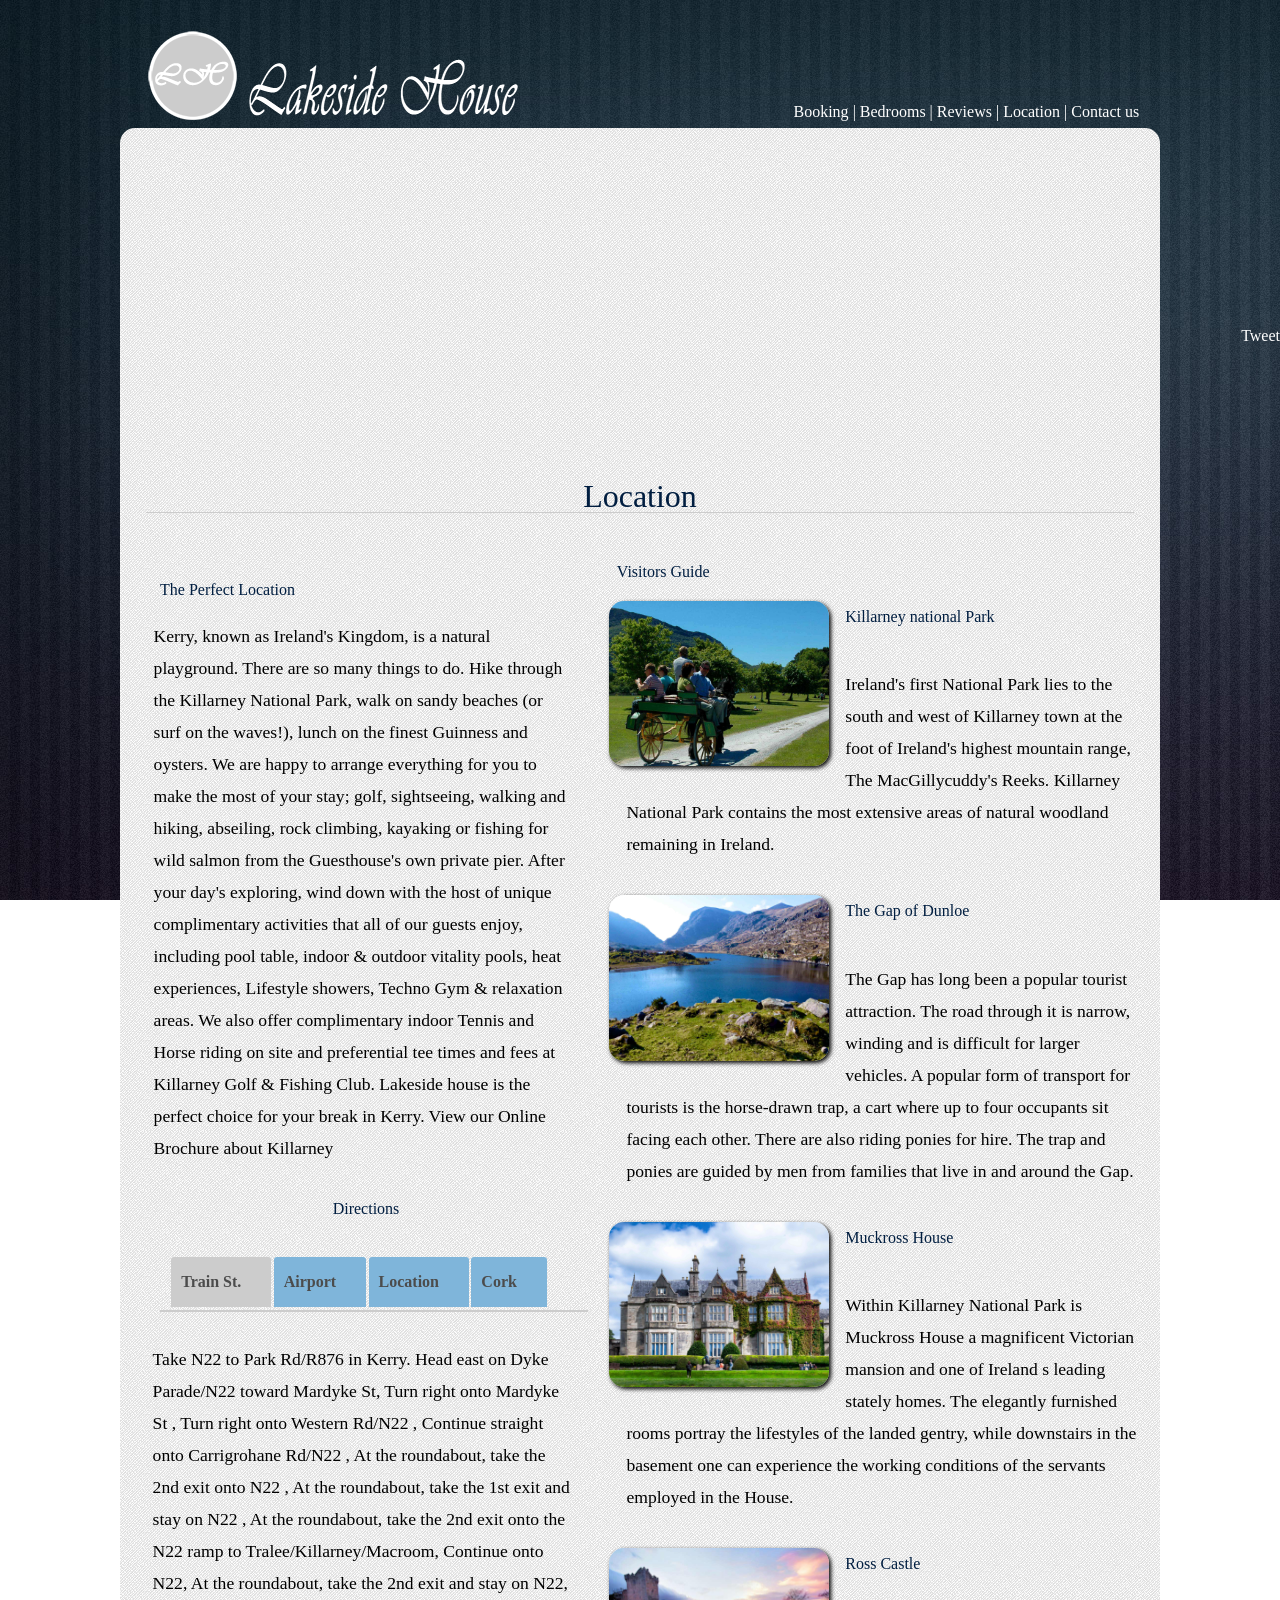
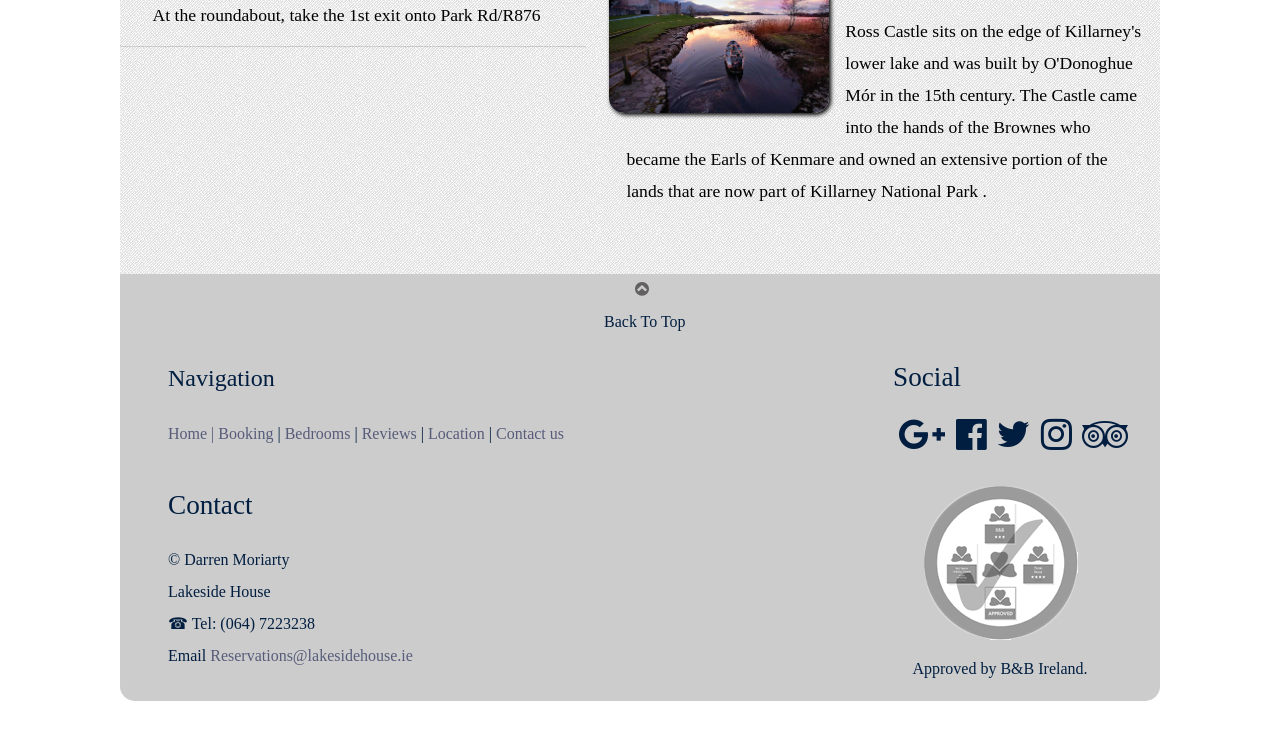
<file: Semester 2 Website/pages/location.html>
<!DOCTYPE html>
<html lang='en'>
  <head>
    <title>Home</title>
    <meta charset='utf-8'>
    <meta name="viewport" content="width=device-width, maximum scale=1.0, minimum-scale=1.0, initial-scale=1.0">
    <meta name='description' content='Lakeside House location information'>
    <meta name='keywords' content='Lakeside House, guesthouse, killarney, kerry,mucross, location, distance, Killarney national Park, Killarney national Park, The Gap of Dunloe, ross castle'>
    <meta name='author' content='Darren Moriarty'>
    <meta name='robots' content='all, index, follow, '>
    <link rel="stylesheet" href="http://cdnjs.cloudflare.com/ajax/libs/font-awesome/4.4.0/css/font-awesome.min.css">
    <!-- <meta http-equiv='X-UA-Compatible' content='IE=edge'> -->
    <link href='../favs/favicon.ico' rel='shortcut icon' type='image/ico'>
    <!-- <link href="css/bootstrap.min.css" rel="stylesheet"> -->
    <link rel="shortcut icon" href="favs/favicon.ico">
    <link rel="stylesheet" type="text/css" href="../css/styles.css">
    <link rel="stylesheet" type="text/css" media = "screen and (max-width:900px)"  href="../css/medium.css">
    
    <script src="../js/distancecalc.js"></script>
    <script src="http://ajax.aspnetcdn.com/ajax/jQuery/jquery-1.12.0.min.js">

    </script>
    <script type="text/javascript">

    function success(position) {
    document.getElementById ('visitus').style.display = 'block';
    document.getElementById ('visitus2').style.display = 'block';
  
    document.getElementById ('coordlat').innerHTML =  position.coords.latitude;
    document.getElementById ('coordlong').innerHTML = position.coords.longitude;

    document.getElementById ('coordlat2').innerHTML =  position.coords.latitude;
    document.getElementById ('coordlong2').innerHTML = position.coords.longitude;
    
    document.getElementById ('distance2').innerHTML = getDistanceFromLatLonInKm(52.017721, -9.484598, 
    position.coords.latitude, position.coords.longitude);

    document.getElementById ('distance').innerHTML = getDistanceFromLatLonInKm(52.017721, -9.484598, 
    position.coords.latitude, position.coords.longitude);
    }

      jQuery(document).ready(function() {
    jQuery('.tabs .tab-links a').on('click', function(e)  {
        var currentAttrValue = jQuery(this).attr('href');
 
        // Show/Hide Tabs
        jQuery('.tabs ' + currentAttrValue).show().siblings().hide();
 
        // Change/remove current tab to active
        jQuery(this).parent('li').addClass('active').siblings().removeClass('active');
 
        e.preventDefault();
         });
   

      });


      function getLocation()  
        {
         if (navigator.geolocation)
           {
           navigator.geolocation.getCurrentPosition(showPosition);
           }
         else
          {
          document.getElementById("demo").innerHTML="Geolocation is not supported by this browser.";
                    } 
        }
  
       function showPosition(position)
       {
       document.getElementById("demo").innerHTML="Latitude: " + position.coords.latitude + "<br>Longitude: " + position.coords.longitude;
              }


    </script>

  </head>
  <body id="top">

<div id="fb-root"></div>
<script>(function(d, s, id) {
  var js, fjs = d.getElementsByTagName(s)[0];
  if (d.getElementById(id)) return;
  js = d.createElement(s); js.id = id;
  js.src = "//connect.facebook.net/en_US/sdk.js#xfbml=1&version=v2.6";
  fjs.parentNode.insertBefore(js, fjs);
}(document, 'script', 'facebook-jssdk'));</script>

  <div style="position: fixed;top: 17em;right: 0em;z-index: 7;" class="fb-like" data-href="https://developers.facebook.com/cengagebrain" data-layout="button" data-action="like" data-show-faces="true" data-share="true"></div>
  
  <div style="position: fixed;top: 15em;right: -5em;z-index: 7;" class="twitter">
    <a  href="https://twitter.com/share" class="twitter-share-button" data-via="cengagebrain">Tweet</a>
    <script>!function(d,s,id){var js,fjs=d.getElementsByTagName(s)[0],p=/^http:/.test(d.location)?'http':'https';if(!d.getElementById(id)){js=d.createElement(s);js.id=id;js.src=p+'://platform.twitter.com/widgets.js';fjs.parentNode.insertBefore(js,fjs);}}(document, 'script', 'twitter-wjs');</script>
  </div>

  <div class="container">

    <header>

      <a href="../index.html">
        <img   class="logo" src="../media/images/Untitled-2.png" alt="logo" width="150" height="113">
        <img   class="logo1" src="../media/images/logo.png" alt="logo" width="300" height="81">
      </a>

      <nav>

        <ul>
          <li>
            <a href="Booking.html" title="about">Booking</a> | 
          </li>
          <li>
            <a href="bedrooms.html">Bedrooms</a> | 
          <li>
            <a href="review.html">Reviews</a> |
          </li>
          <li>
            <a href="#">Location</a> | 
          </li>
          <li>
            <a href="contact.html">Contact us</a>
          </li>
        </ul>

      </nav>

      <div id="menu">
          <div class="menu-container">
            <a href="#menu" class="menu-button"><div class="lines"></div></a>
            <div class="menu">
              <a href="#"><div class="lines"></div></a>
              <a href="Booking.html" title="about">Booking</a>
              <a href="bedrooms.html">Bedrooms</a>
              <a href="review.html">Reviews</a>
              <a href="#">Location</a>
              <a href="contact.html" class="active">Contact us</a>
            </div>
          </div>
        </div>

    </header>

    <div class="main_page">

    <div class="map">
      <iframe src="https://www.google.com/maps/embed?pb=!1m18!1m12!1m3!1d19624.421148004105!2d-9.52510959667859!3d52.060565088457146!2m3!1f0!2f0!3f0!3m2!1i1024!2i768!4f13.1!3m3!1m2!1s0x48453c0cb4976ed9%3A0xa00c7a9973174c0!2sKillarney%2C+Co.+Kerry!5e0!3m2!1sen!2sie!4v1458998720276" width="600" height="450"  style="border:0" allowfullscreen></iframe>
    </div>

    <h1 class="page-name">Location</h1>

    <div class="location-left">
    <article>
    <h2>The Perfect Location</h2>
      
      <!-- Text sourced from The Hotel Europe -->
        <p>Kerry, known as Ireland's Kingdom, is a natural playground. There are so many things to do. Hike through the Killarney National Park, walk on sandy    beaches (or surf on the waves!), lunch on the finest Guinness and oysters. We are happy to arrange everything for you to make the most of your stay; golf, sightseeing, walking and hiking, abseiling, rock climbing, kayaking or fishing for wild salmon from the Guesthouse's own private pier.
            After your day's exploring, wind down with the host of unique complimentary activities that all of our guests enjoy, including pool table, indoor & outdoor vitality pools, heat experiences, Lifestyle showers, Techno Gym & relaxation areas. We also offer complimentary indoor Tennis and Horse riding on site and preferential tee times and fees at Killarney Golf & Fishing Club. Lakeside house is the perfect choice for your break in Kerry.
            View our Online Brochure about Killarney 
        </p>
      </article>

      <h2 style="text-align: center;">Directions</h2>

      <div class="tab-full">
<!-- code was sourced from http://inspirationalpixels.com/tutorials/creating-tabs-with-html-css-and-jquery -->
        <div id="full" class="tabs">
      <ul class="tab-links">
          <li class="active"><a href="#tab1">Train St.</a></li> 
          <li><a href="#tab2">Airport</a></li>
          <li><a href="#tab3" onclick="navigator.geolocation.getCurrentPosition(success)">Location</a></li>
          <li><a href="#tab4">Cork</a></li>
      </ul>

        <div class="tab-content">
            <div id="tab1" class="tab active">
                <p>Take N22 to Park Rd/R876 in Kerry.  
                    Head east on Dyke Parade/N22 toward Mardyke St, Turn right onto Mardyke St ,
                    Turn right onto Western Rd/N22 , Continue straight onto Carrigrohane Rd/N22 , At the roundabout, take the 2nd exit onto N22 , At the roundabout, take the 1st exit and stay on N22 , At the roundabout, take the 2nd exit onto the N22 ramp to Tralee/Killarney/Macroom, Continue onto N22, At the roundabout, take the 2nd exit and stay on N22, At the roundabout, take the 1st exit onto Park Rd/R876
                </p>
            </div>
     
            <div id="tab2" class="tab">
                <p>Head northwest toward N23, Turn left onto N23, Turn left onto N22, 
                  At Cleeney Roundabout, take the 1st exit and stay on N22, 
                  Turn right onto Upper Lewis Rd, At the roundabout, take the 1st exit onto Lewis Rd/N71
                </p>
            </div>
     
            <div id="tab3" class="tab">
               <!--  <button style="margin-left: 4em;" onclick="navigator.geolocation.getCurrentPosition(success);">Distance</button>
 -->
                <p id="visitus">
                <p>You are currently <span id="distance">0</span> miles away from our guesthouse. Please come
                and visit!</p>
                 <p>Your current lat is:<span id="coordlat">0</span>
                Your current long is:<span id="coordlong">0</span></p>
                
            </div>
     
            <div id="tab4" class="tab">
                <p>Take N22 to Park Rd/R876 in Kerry.  
                  Head east on Dyke Parade/N22 toward Mardyke St, Turn right onto Mardyke St ,
                  Turn right onto Western Rd/N22 , Continue straight onto Carrigrohane Rd/N22 , At the roundabout, take the 2nd exit onto N22 , At the roundabout, take the 1st exit and stay on N22 , At the roundabout, take the 2nd exit onto the N22 ramp to Tralee/Killarney/Macroom, Continue onto N22, At the roundabout, take the 2nd exit and stay on N22, At the roundabout, take the 1st exit onto Park Rd/R876
                </p>
            </div>
        </div>
      </div>
    </div>
    
  </div>
    <div class="location-right">

      <div class="park">
        <h1>Visitors Guide</h1>

        <div  class="location-pics" ><!-- http://www.thedunloe.com/ -->
          <img src="../media/images/thedunloe-killarney-national-park3.jpg" alt="national-park" >
        </div>
        <a class="links" href="http://www.killarneynationalpark.ie/"> <h2>Killarney national Park</h2></a>
        <!-- http://www.thedunloe.com/killarney-national-park -->
        <p>
          Ireland's first National Park lies to the south and west of Killarney town at the foot of Ireland's highest mountain range, The MacGillycuddy's Reeks.  Killarney National Park contains the most extensive areas of natural woodland remaining in Ireland.
        </p>
        

        <div  class="location-pics" >
          <img src="../media/images/Gap_of_Dunloe,_facing_South.jpg" alt="national-park">
        </div>
        <!-- http://www.packyabags.com/?holiday_locations=europe -->
        <a class="links" href="https://en.wikipedia.org/wiki/Gap_of_Dunloe"> <h2>The Gap of Dunloe</h2></a>
       <!--  https://en.wikipedia.org/wiki/Gap_of_Dunloe -->
        <p>The Gap has long been a popular tourist attraction. The road through it is narrow, winding and is difficult for larger vehicles. A popular form of transport for tourists is the horse-drawn trap, a cart where up to four occupants sit facing each other. There are also riding ponies for hire. The trap and ponies are guided by men from families that live in and around the Gap.
        </p>
        

        <div  class="location-pics" ><!-- https://www.flickr.com/photos/dorameulman/8396544446 -->
          <img src="../media/images/muckrosshouse-1-1-of-1.jpg" alt="national-park">
        </div>
        
        <a class="links" href="http://www.muckross-house.ie/"> <h2>Muckross House</h2></a>
        <!-- www.heritageireland.ie -->
        <p>Within Killarney National Park is Muckross House   a magnificent Victorian mansion and one of Ireland s leading stately homes. The elegantly furnished rooms portray the lifestyles of the landed gentry, while downstairs in the basement one can experience the working conditions of the servants employed in the House.</p>


        <div  class="location-pics" >
          <img src="../media/images/Killarney-2.jpg" alt="national-park">
        </div>
        <!-- http://www.paisrelativo.net/5-ciudades-que-no-te-puedes-perder-cuando-visites-irlanda/ -->
        <a class="links" href="http://www.killarneynationalpark.ie/ross%20castle/ross%20castle.htm"> <h2>Ross Castle</h2></a>
        <!-- http://www.killarneynationalpark.ie/ross%20castle/ross%20castle.htm -->
        <p>Ross Castle sits on the edge of Killarney's lower lake and was built by O'Donoghue Mór in the 15th century. The Castle came into the hands of the Brownes who became the Earls of Kenmare and owned an extensive portion of the lands that are now part of Killarney National Park .
        </p>
      </div>

    </div>
<!-- code was sourced from http://inspirationalpixels.com/tutorials/creating-tabs-with-html-css-and-jquery -->
      <div id="mobile" class="tabs">
    <ul class="tab-links">
        <li class="active"><a href="#tab5">Train St.</a></li> 
        <li><a href="#tab6">Airport</a></li>
        <li><a href="#tab7" onclick="navigator.geolocation.getCurrentPosition(success)">Location</a></li>
        <li><a href="#tab8">Cork</a></li>
    </ul>
 
    <div class="tab-content">
        <div id="tab5" class="tab active">
        <!-- All directions taken from Google Maps -->
            <p>Take N22 to Park Rd/R876 in Kerry.  
                Head east on Dyke Parade/N22 toward Mardyke St, Turn right onto Mardyke St ,
                Turn right onto Western Rd/N22 , Continue straight onto Carrigrohane Rd/N22 , At the roundabout, take the 2nd exit onto N22 , At the roundabout, take the 1st exit and stay on N22 , At the roundabout, take the 2nd exit onto the N22 ramp to Tralee/Killarney/Macroom, Continue onto N22, At the roundabout, take the 2nd exit and stay on N22, At the roundabout, take the 1st exit onto Park Rd/R876
            </p>
        </div>
 
        <div id="tab6" class="tab">
            <p>Head northwest toward N23, Turn left onto N23, Turn left onto N22, 
              At Cleeney Roundabout, take the 1st exit and stay on N22, 
              Turn right onto Upper Lewis Rd, At the roundabout, take the 1st exit onto Lewis Rd/N71
            </p>
        </div>
 
        <div id="tab7" class="tab">
               <!--  <button style="margin-left: 4em;" onclick="navigator.geolocation.getCurrentPosition(success);">Distance</button>
 -->
                <p id="visitus2">
                <p>You are currently <span id="distance2">0</span> miles away from our guesthouse. Please come
                and visit!</p>
                 <p>Your current lat is:<span id="coordlat2">0</span>
                Your current long is:<span id="coordlong2">0</span></p>
                
        </div>
 
        <div id="tab8" class="tab">
            <p>Take N22 to Park Rd/R876 in Kerry.  
              Head east on Dyke Parade/N22 toward Mardyke St, Turn right onto Mardyke St ,
              Turn right onto Western Rd/N22 , Continue straight onto Carrigrohane Rd/N22 , At the roundabout, take the 2nd exit onto N22 , At the roundabout, take the 1st exit and stay on N22 , At the roundabout, take the 2nd exit onto the N22 ramp to Tralee/Killarney/Macroom, Continue onto N22, At the roundabout, take the 2nd exit and stay on N22, At the roundabout, take the 1st exit onto Park Rd/R876
            </p>
        </div>
      </div>
    
      
    </div>



      <footer>

      <a href="#top"><i class="fa fa-chevron-circle-up" id="back-to-top"></i></a>
      <div class="btt">
        Back To Top
      </div>

        <div class="navi-foot">
          <h3>Navigation</h3>
            <ul>
              <li>
                <a href="../index.html">Home |</a>
              </li>
              <li>
                <a href="Booking.html" title="about">Booking</a> | 
              </li>
              <li>
                <a href="bedrooms.html">Bedrooms</a> | 
              </li>
              <li>
                <a href="review.html">Reviews</a> |
              </li>
              <li>
                <a href="location.html">Location</a> | 
              </li>
              <li>
                <a href="contact.html">Contact us</a>
              </li>
            </ul>
        </div>

        <div class="contact" >
          <h2>Contact</h2>
          &copy; Darren Moriarty<br>Lakeside House<br>&#x260E; Tel: (064) 7223238<br>
          Email <a id="email" href="Darren.M.Moriarty@students.ittralee.ie"> Reservations@lakesidehouse.ie</a> 
        </div>

        <div class="social">
          <h2>Social</h2>
          <a href="https://plus.google.com/">
            <i class="fa fa-google-plus" style="font-size:36px"></i><!-- 
             <img src="media/images/google-web.png" title="Google+" alt="google+" width="50" height="50"> -->
          </a>
          
          <a href="https://facebook.com/">
            <i class="fa fa-facebook-official" style="font-size:36px"></i>
             <!-- <img src="media/images/facebook-web.png" title="Facebook" alt="facebook" width="50" height="50">
         -->  </a>
          <a href="https://twitter.com/">
          <i class="fa fa-twitter" style="font-size:36px"></i><!-- 
             <img src="media/images/twitter-web.png" title="Twitter" alt="twitter" width="50" height="50"> -->
          </a>
          <a href="https://instagram.com/">
            <i class="fa fa-instagram" style="font-size:36px"></i><!-- 
             <img src="media/images/instagram-web.png" title="Instagram" alt="instagram" width="50" height="50"> -->
          </a>
          <a href="https://tripadvisor.ie/">
          <i class="fa fa-tripadvisor" style="font-size:36px"></i><!-- 
             <img src="media/images/trip-web.png" title="Trip_Advisor" alt="tripadvisor" width="50" height="50"> -->
          </a>
        </div>

        <div class="bbIreland">
          <img src="../media/images/256x160_Approved-Failte-Ireland-Logos_PNGb&w.png" alt="failte">
          <br>Approved by B&B Ireland.
        </div>

    </footer>

    </div>

   <!--  </div> end of background container-->

    </div>

  </body>
</html>
</file>
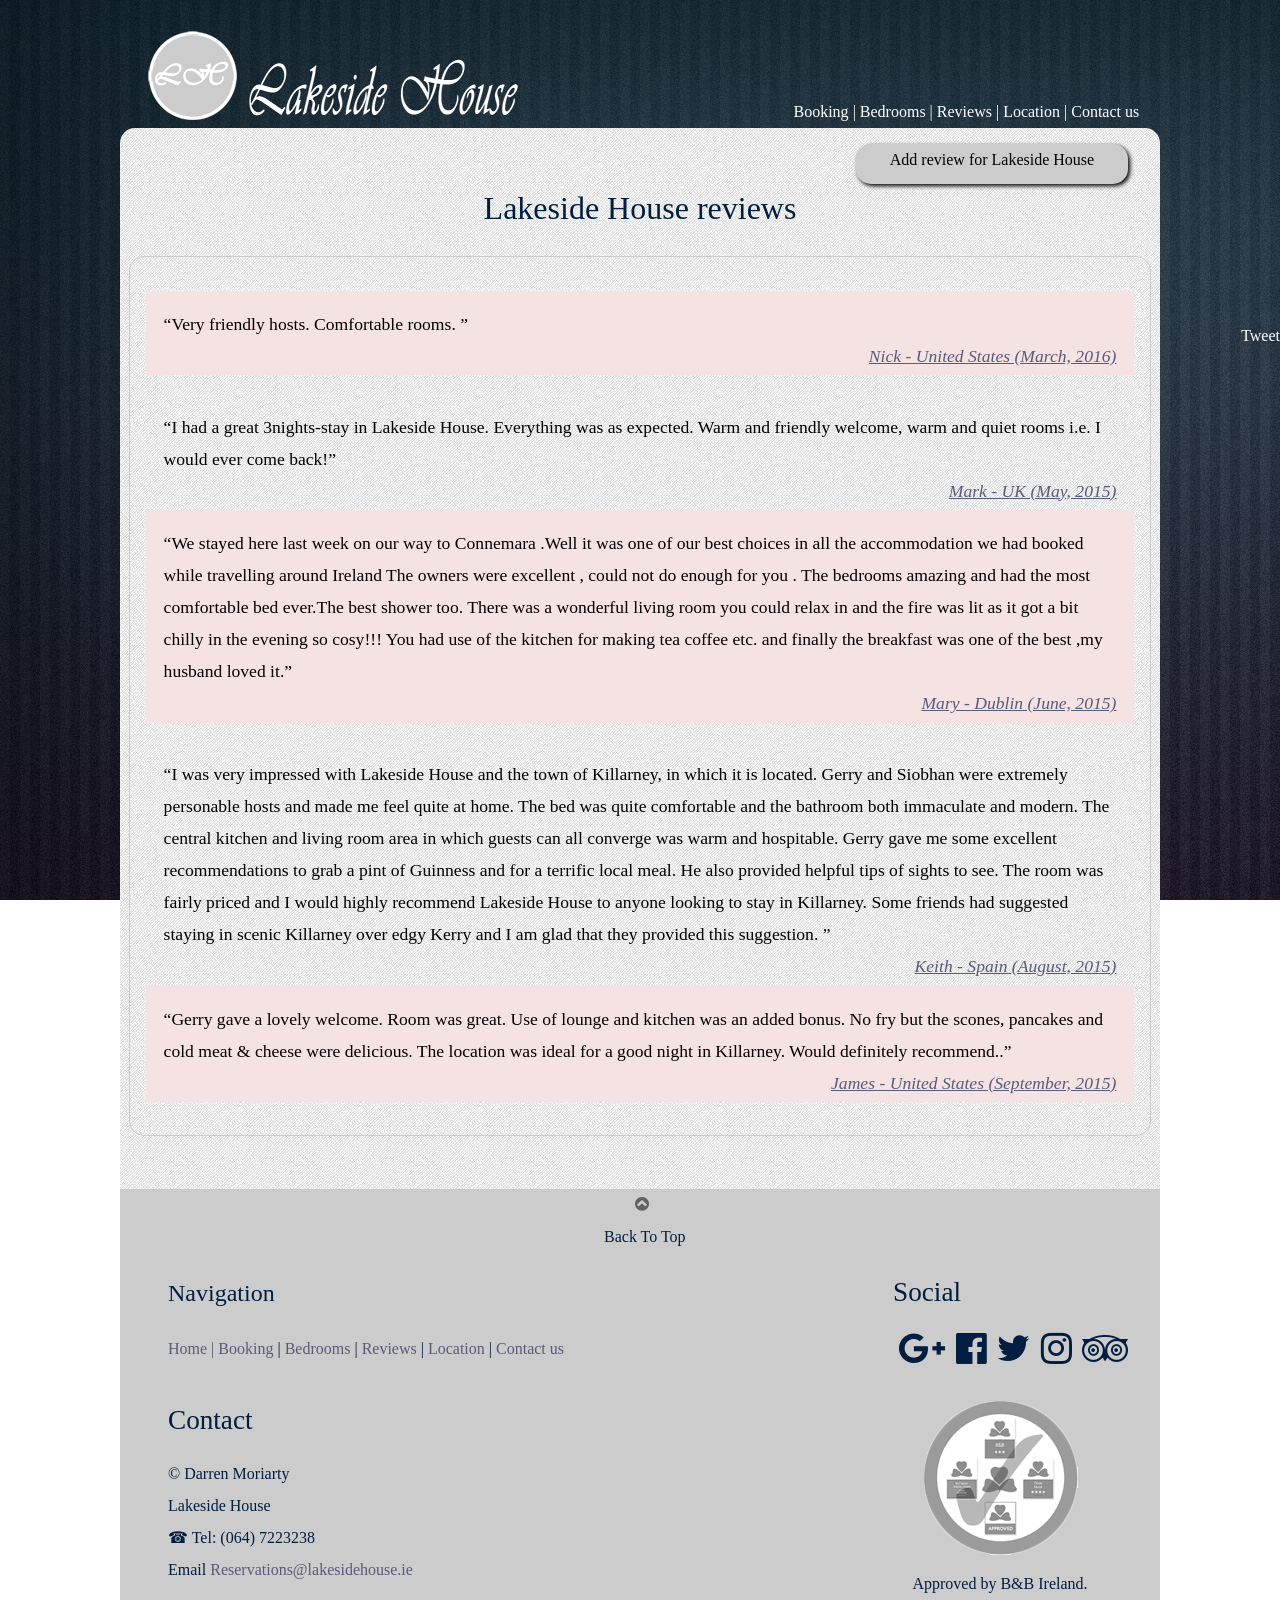
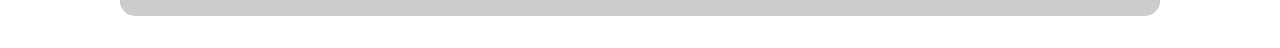
<file: Semester 2 Website/pages/review.html>
<!DOCTYPE html>
<html lang='en'>
  <head>
    <title>Home</title>
    <meta charset='utf-8'>
    <meta name="viewport" content="width=device-width, maximum scale=1.0, minimum-scale=1.0, initial-scale=1.0">
    <meta name='description' content='Lakeside House is a beautiful victorian style guesthouse located in Killarney, offering the best bed and breakfast money can buy.'>
    <meta name='keywords' content='accomidation, guesthouse, night away, holiday killarney, trip away, killarney, bed and breakfast.'>
    <meta name='author' content='Darren Moriarty'>
    <meta name='robots' content='all, index, follow,'>
    <link rel="stylesheet" href="http://cdnjs.cloudflare.com/ajax/libs/font-awesome/4.4.0/css/font-awesome.min.css">
    <!-- <meta http-equiv='X-UA-Compatible' content='IE=edge'> -->
    <link href='../favs/favicon.ico' rel='shortcut icon' type='image/ico'>
    <!-- <link href="css/bootstrap.min.css" rel="stylesheet"> -->
    <link rel="shortcut icon" href="favs/favicon.ico">
    <link rel="stylesheet" type="text/css" href="../css/styles.css">
    <link rel="stylesheet" type="text/css" media = "screen and (max-width:900px)"  href="../css/medium.css">
  </head>
  <body  id="top">

  <div id="fb-root"></div>
<script>(function(d, s, id) {
  var js, fjs = d.getElementsByTagName(s)[0];
  if (d.getElementById(id)) return;
  js = d.createElement(s); js.id = id;
  js.src = "//connect.facebook.net/en_US/sdk.js#xfbml=1&version=v2.6";
  fjs.parentNode.insertBefore(js, fjs);
}(document, 'script', 'facebook-jssdk'));</script>

  <div style="position: fixed;top: 17em;right: 0em;z-index: 7;" class="fb-like" data-href="https://developers.facebook.com/cengagebrain" data-layout="button" data-action="like" data-show-faces="true" data-share="true"></div>

  <div style="position: fixed;top: 15em;right: -5em;z-index: 7;" class="twitter">
    <a  href="https://twitter.com/share" class="twitter-share-button" data-via="cengagebrain">Tweet</a>
    <script>!function(d,s,id){var js,fjs=d.getElementsByTagName(s)[0],p=/^http:/.test(d.location)?'http':'https';if(!d.getElementById(id)){js=d.createElement(s);js.id=id;js.src=p+'://platform.twitter.com/widgets.js';fjs.parentNode.insertBefore(js,fjs);}}(document, 'script', 'twitter-wjs');</script>
  </div>


  <div class="container">

    <header>

      <a href="../index.html">
        <img   class="logo" src="../media/images/Untitled-2.png" alt="logo" width="150" height="113">
        <img   class="logo1" src="../media/images/logo.png" alt="logo" width="300" height="81">
      </a>

      <nav>

        <ul>
          <li>
            <a href="Booking.html" title="about">Booking</a> | 
          </li>
          <li>
            <a href="bedrooms.html">Bedrooms</a> | 
          </li>
          <li>
            <a href="#">Reviews</a> |
          </li>
          <li>
            <a href="location.html">Location</a> | 
          </li>
          <li>
            <a href="contact.html">Contact us</a>
          </li>
        </ul>

      </nav>

      <div id="menu">
          <div class="menu-container">
            <a href="#menu" class="menu-button"><div class="lines"></div></a>
            <div class="menu">
              <a href="#"><div class="lines"></div></a>
              <a href="Booking.html" title="about">Booking</a>
              <a href="bedrooms.html">Bedrooms</a>
              <a href="review.html">Reviews</a>
              <a href="location.html">Location</a>
              <a href="contact.html" class="active">Contact us</a>
            </div>
          </div>
      </div>

    </header>

    <div class="main_page">

      <a id="rev-button" href="#">
        <div class="button-add">
          Add review for Lakeside House
        </div>
      </a>

      
      
      <h1 id="page-h1" class="page-name">Lakeside House reviews</h1>

     <!--  Reviews sourced from Trip Advisor -->

      <div class="review">

        <p class="rev"><q>Very friendly hosts. Comfortable rooms. </q><br><span class="name">Nick - United States (March, 2016)</span></p>

        <p><q>I had a great 3nights-stay in Lakeside House. Everything was as expected. Warm and friendly welcome, warm and quiet rooms i.e. I would ever come back!</q><br><span class="name">Mark - UK (May, 2015)</span></p>

        <p class="rev"><q>We stayed here last week on our way to Connemara .Well it was one of our best choices in all the accommodation we had booked while travelling around Ireland 
          The owners were excellent , could not do enough for you . 
                The bedrooms amazing and had the most comfortable bed ever.The best shower too.
        There was a wonderful living room you could relax in and the fire was lit as it got a bit chilly in the evening so cosy!!! You had use of the kitchen for making tea coffee etc. and finally the breakfast was one of the best ,my husband loved it.</q><br><span class="name">Mary - Dublin (June, 2015)
        </span></p>

        <p><q>I was very impressed with Lakeside House and the town of Killarney, in which it is located. Gerry and Siobhan were extremely personable hosts and made me feel quite at home. The bed was quite comfortable and the bathroom both immaculate and modern. The central kitchen and living room area in which guests can all converge was warm and hospitable. Gerry gave me some excellent recommendations to grab a pint of Guinness and for a terrific local meal. He also provided helpful tips of sights to see. The room was fairly priced and I would highly recommend Lakeside House to anyone looking to stay in Killarney. Some friends had suggested staying in scenic Killarney over edgy Kerry and I am glad that they provided this suggestion. </q><br><span class="name">Keith - Spain (August, 2015)</span></p>

        <p class="rev"><q>Gerry gave a lovely welcome. Room was great. Use of lounge and kitchen was an added bonus. No fry but the scones, pancakes and cold meat & cheese were delicious. The location was ideal for a good night in Killarney. Would definitely recommend..</q><br><span class="name">James - United States (September, 2015)</span></p>


      </div>

    
      <footer>

      <a href="#top"><i class="fa fa-chevron-circle-up" id="back-to-top"></i></a>
      <div class="btt">
        Back To Top
      </div>

        <div class="navi-foot">
          <h3>Navigation</h3>
            <ul>
              <li>
                <a href="../index.html">Home |</a>
              </li>
              <li>
                <a href="Booking.html" title="about">Booking</a> | 
              </li>
              <li>
                <a href="bedrooms.html">Bedrooms</a> | 
              </li>
              <li>
                <a href="review.html">Reviews</a> |
              </li>
              <li>
                <a href="location.html">Location</a> | 
              </li>
              <li>
                <a href="contact.html">Contact us</a>
              </li>
            </ul>
        </div>

        <div class="contact" >
          <h2>Contact</h2>
          &copy; Darren Moriarty<br>Lakeside House<br>&#x260E; Tel: (064) 7223238<br>
          Email <a id="email" href="Darren.M.Moriarty@students.ittralee.ie"> Reservations@lakesidehouse.ie</a> 
        </div>

        <div class="social">
          <h2>Social</h2>
          <a href="https://plus.google.com/">
            <i class="fa fa-google-plus" style="font-size:36px"></i><!-- 
             <img src="media/images/google-web.png" title="Google+" alt="google+" width="50" height="50"> -->
          </a>
          
          <a href="https://facebook.com/">
            <i class="fa fa-facebook-official" style="font-size:36px"></i>
             <!-- <img src="media/images/facebook-web.png" title="Facebook" alt="facebook" width="50" height="50">
         -->  </a>
          <a href="https://twitter.com/">
          <i class="fa fa-twitter" style="font-size:36px"></i><!-- 
             <img src="media/images/twitter-web.png" title="Twitter" alt="twitter" width="50" height="50"> -->
          </a>
          <a href="https://instagram.com/">
            <i class="fa fa-instagram" style="font-size:36px"></i><!-- 
             <img src="media/images/instagram-web.png" title="Instagram" alt="instagram" width="50" height="50"> -->
          </a>
          <a href="https://tripadvisor.ie/">
          <i class="fa fa-tripadvisor" style="font-size:36px"></i><!-- 
             <img src="media/images/trip-web.png" title="Trip_Advisor" alt="tripadvisor" width="50" height="50"> -->
          </a>
        </div>

        <div class="bbIreland">
          <img src="../media/images/256x160_Approved-Failte-Ireland-Logos_PNGb&w.png" alt="failte">
          <br>Approved by B&B Ireland.
        </div>

    </footer>

    </div>

   <!--  </div> end of background container-->

    </div>

  </body>
</html>
</file>
<file: Semester 2 Website/css/styles.css>
body{
	color: #575c7a;
	line-height: 2em;
	font-family: 'Quattrocento', serif;
	-webkit-font-smoothing: antialiased;
	-moz-osx-font-smoothing: grayscale;
	text-align: justify;
	font-size: 100%;
	padding: 0;
	margin: 0;
	background-image: url(../media/images/Elegant_Background-8.jpg);
	background-attachment:fixed;
}

p{
	font-size: 110%;	
}

.container{
	position: relative;
	margin: 0 auto;
	margin-bottom: 2em;
	overflow: hidden;
	padding: 0%;
	max-width: 65em;
	height: 100%;
}


/*Index Page*/
.main_page{
	position: relative;
	width: 100%;
	margin-top: 3em;
	color: #011e40;
	background: #fffef6;
	border-radius: 15px;
	overflow: hidden;
	background-image: url(../media/images/noise_lines.png);

}

.slide_image{
	float: left;
	width: 60%;
	height: auto;
	padding: 0;
	margin-right: 1.5em;
	margin-left: 1em;

}

#slide-image{
	height: auto; 
	max-width: 100%;
	border-radius: 15px;
	padding: 0;
	margin-right: 1.3em;
	box-shadow: 2px 2px 4px black;
}

.img-top{
	text-align: center;
	width: 100%;
	background-color: #ccc; 
	color: #000;
	font-weight: normal;
	font-style: italic;
	
}

.img-top a {
	color: #000;
}


.images{
	float: left;
	margin-left: 3.5%;
    width: 29%; 
	height: 27.5em;
	max-width: 100%;
	height: auto;
	border: 1px solid #ccc;
}

.room{
	width: 100%;
}


.room-disc{
	position: relative;
	background-color: #f5e2e2;
	margin-top: -.7em;
	height: 12em;
	padding: .5em;
	color: #000;
}



.book{
	position: absolute;
	top: 80%;
	left: 25%;
	background-color: #ccc;
	width: 50%;
	margin: auto;
	text-align: center;
	border-radius: 5px;
	box-shadow: 2px 2px 4px black;
	color: #000;
}


.book-last{
	position: absolute;
	top: 80%;
	left: 25%;
	width: 50%;
}

.book:hover{
	color: #000;
	font-style: italic;
}

.book:active{
	color: #000;
	background-color: #626060;
	box-shadow: none;
}



.list{
	float: left;
	width: 40%;
	margin-top: 3em;
	border-top: .1em solid #ccc;
	border-right: .1em solid #ccc;
	color: #000;
	margin-left: 1.8em;
	padding: .5em;
}

.list ul {
	margin-right: 0;
}

#to_right{
	float: left;
	width: 45%;
	margin-top: 3em;
	border-top: .1em solid #ccc;

}


#to_right ul{
	color: #000;
}

#to_right ul li ul{
	margin-bottom: 3em;
}


header{
	width: 100%;
	height: 5em;
	padding: 0;
	
}

#menu {
	display: none;
}



.logo{
	/*transition: transform 300ms ease-in-out;*/
	display: block;
	position: absolute;
	top: 1em;
	background-position: 0px 0px;
	background-repeat: no-repeat;
}

/*.container:hover .logo{
	transform: translate(200px,0px) rotate(20deg);
}*/

.logo1{
	display: block;
	position: absolute;
	top: 3em;
	left: 7em;
	padding: 0;

}

.logo1-small, .logo-small{
	display: none;
}

nav{
	float: right;
	margin-top: 6em;
	margin-right: 2%;
	font-size: 1em;
	padding: 0;
	color: #fff;
}

nav ul {
	padding: 0;
	display: inline;
	padding-bottom: 0;
	margin: 0;
	
}

nav ul li{
	list-style-type: none;
	display: inline;
	padding-bottom: 0;
	margin: 0;

}

footer{
	float: left;
	width: 100%;
	height: auto;
	padding: 1em;
	padding-top: 0em;
	margin: 0;
	margin-top: 2em;
	background-color: #ccc;
}



.navi-foot ul li{
	list-style-type: none;
	display: inline-block;

}

.navi-foot ul{
	padding-left: 0;
}

.navi-foot{
	margin-bottom: 2em;
	margin-left: 2em;
	width: 60%;
}
.navi-foot a{
	color: #575c7a;

}

.social{
	float: right;
	margin-top: -9em;
	margin-right: 3em;

}

.social a {
	color: #011e40;
	margin-left: .4em;
}


.contact{
	float: left;
	margin-top: -1em;
	margin-left: 2em;
	padding: 0;

}

.bbIreland{
	float: right;
	margin-right: 3em;
	text-align: center;
}

.btt {
	margin: 0;
	padding: 0;
	margin-left: 45%;
}

#back-to-top {
	color: #626060;
	margin-left: 48%;

}

#email {
	color: #575c7a;
}

#email:hover {
	text-decoration: underline;
}



a{
	text-decoration: none;
	color: #fff;
	padding: 0;
}

.links  {
	color: #011e40;
}

.links:hover {
	text-decoration: underline;
}

h1{
	font-family: Georgia, serif;
	font-size: 2em;
	font-weight: normal;
	margin-left: .5em;
}

.page-name{
	text-align: center;
	border-bottom: 1px solid #ccc;
	width: 95%;
	margin: 1em auto;
}

h2{
	font-family: Georgia, serif;
	font-size: 1.7em;
	font-weight: normal;
}

h3{
	font-family: Georgia, serif;
	font-size: 1.5em;
	font-weight: normal;
}

article,p{
	padding: 1em;
	color: #000;
	text-align: left;
}

/*This is the Form page CSS-----------------------------------------------*/

#comment-image{
	margin: 1em 0% 0% 2%;
	width: 95%;
}

#comment-image img{
	border-radius: 15px;
	box-shadow: 2px 2px 4px black;
	width: 100%;
}




label{
    display: inline-block;
    float: left;
    clear: left;
    width: 40%;
    margin-right: 1em;
    text-align: right;
    color: #000;
  }

form{
	width: 95%;
	margin: auto;
	margin-bottom: 1em;
}

fieldset{
	border-radius: 15px;

}



 .label-contact {
  	width: 40%;
 }

 input , select{
  	float: left;
    display: inline-block;
    width: 13.2em;
 }


  .pay {
    clear: left;
    margin-left: 15%;
    padding-top: 3em;
  }

  #cards {
    float: right;
    margin-top: -4em;
    margin-right: 30%;
    width: 30%;
  }

  .accepted-credit {
  	margin-left: 45%;
  	padding: 0;
  }

  span {
    color: #575c7a;
    text-decoration: underline;
  }

input{
	background-color: #fafafa;
}

.hide-input {
	display: none;
}



.fields{
	float: right;
	margin-right: 40em;
	margin-top: -14em;
}


.comside{
	float: left;
	margin-left: 30%;

}

textarea{
	height: 15em;
	background-color: #fafafa;
	width: 80%;
}

.selector{
	overflow: hidden;
	margin-top: 1em;
	margin-left: 30%;
	clear: left;
}

.sub{
	margin-top: 0em;}

/*location Page-----------------------------------------------*/

.location-left{
	float: left;
	width: 45%;
	text-align: justify;

}

.location-left h2 {
	font-size: 1em;
	padding: 0;
	padding-left: 1.5em;
	color: #011e40;
}

.location-left p{
	padding: 0;
	margin: 0;
	padding-left: 1em;
}

.location-right{
	width: 53%;
	float: right;	
}

.park {
	width: 100%;

}

.location-pics{
	float: left;
	margin-right: 0em;
	width: 40%;
	padding-right: 1em;
	
}

.location-pics img {
	border-radius: 15px;
	box-shadow: 2px 2px 4px black;
	width: 100%;
}


.map,iframe{
	width: 100%;
	height: 20em;

}

.park h2, .park h1{
	font-size: 1em;
	padding: 0;
	padding-right: 1em;
}

/*----- Tabs -----*/


#mobile {
	display: none;
}

.tabs {
    width:100%;
    display:inline-block;
}
 
    /*----- Tab Links -----*/
    /* Clearfix */
    .tab-links:after {
        display:block;
        clear:both;
        content:'';
        border: 1px solid #ccc;
    }
 
    .tab-links li {
        margin:3px .7em;
        float:left;
		
        list-style:none;
		
    }
 
        .tab-links a {
            padding:9px 10px;
            display:inline-block;
            border-radius:3px 3px 0px 0px;
            background:#7FB5DA;
            font-size:16px;
            font-weight:600;
            color:#4c4c4c;
			width:100%;
            transition:all linear 0.15s;
        }
 
        .tab-links a:hover {
            background:#a7cce5;
            text-decoration:none;
        }
 
    li.active a, li.active a:hover {
        background:#ccc;
        color:#4c4c4c;
    }
 
    /*----- Content of Tabs -----*/
    .tab-content {
        padding:15px;
        border-radius:3px;
        box-shadow:-1px 1px 1px rgba(0,0,0,0.15);
        background-image: url(../media/images/noise_lines.png);


    }
 
        .tab {
            display:none;
        }
 
        .tab.active {
            display:block;
        }

/*Review page-----------------------------------------------*/

.review{
	width: 95%;
	margin: 2% auto;
	border-radius: 15px;
	border: 1px solid #ccc;
	padding: 1em;
}

.rev{
	background-color: #f5e2e2;
	padding-bottom: 2em;
}

.name{
	float: right;
	font-style: italic;
	margin: 0;
	padding: 0;
}

.button-add{
	float: right;
	width: 17em;
	height: 2.5em;
	background-color: #ccc;
	margin-right: 2em;
	margin-top: 1em;	
	text-align: center;
	border-radius: 15px;
	padding: 0;
	box-shadow: 2px 2px 4px black;
	
}
.button-add:hover{
	color: #000;
	font-weight: bolder;
}

.button-add:active{
	color: #000;
	background-color: #626060;	
	box-shadow: none;
}

#page-h1{
	margin-top: 2em;
	border-bottom: none;
}



#rev-button{
	color: #000;
}

/*Bedrooms Page --------------------------------------------------*/

.bed-top{
	width: 100%;
	text-align: center;
	border-bottom: 1px solid #ccc;
	padding: 0;
}

.room-info{
	float: left;
	width: 35%;
	padding-left: 1em;
}

.room-info p{
	font-size: 1em;
	line-height: 1.5em;
	padding-bottom: 0;
	padding-top: 0;
	}

.room-info h3 {
	margin-left: .5em;
}

.features{
	position: relative;
	background-color: #f5e2e2;
	padding-bottom: 4em;
	margin-bottom: 4em;
	padding-top: .5em;
	padding-right: 1em;
	margin-left: 1em;
	border-radius: 15px;
	border: 1px solid #ccc;
	width: 90%;
	text-align: left;
	
}


.features ul li{
	list-style-type: none;
	margin-left: -1em;
	padding: 0;

}

.hidden-when-full {
	display: none;
}

.room-pics{
	float: right;
	width: 55%;
	margin-top: 2em;
	margin-right: 1.5em;
}
.room-pics img{
	border-radius: 15px;
	box-shadow: 2px 2px 4px black;
	width: 100%;	
}

.breakfast{
	float: right;	
	height: 17em;
	width: 100%;
	border-bottom: 2px solid #575c7a;
	padding-bottom: 3em;
	padding-top: .8em;
	margin: 0em 0 4em 0em;
}

.breakfast h3{
	float: left;
	margin-bottom: 0;
	padding: 0;
}

.breakfast img{
	float: right;
	width: 40%;
	box-shadow: none;
	margin-top: 1em;
	margin-right: 1em;

}

.breakfast p {
	margin: 0;
	margin-top: 4em;
	padding: 1em;
	padding-left: 0;
}


.bed-book{
	position: absolute;
	bottom: 1em;
	left: 25%;
	width: 50%;
	background-color: #ccc;
	color: #000;
	margin: auto;
	text-align: center;
	border-radius: 5px;
	box-shadow: 2px 2px 4px black;
}

.bed-book:hover{
	color: #000;
	font-style: italic;
}

.bed-book:active{
	color: #000;
	background-color: #626060;
	font-style: italic;
	box-shadow: none;
}

.price {
	float: right;
	width: 100%;
	height: 6em;
	
	border-bottom: 2px solid #575c7a;
}

.price h2 {
	position: relative;
	top: 1em;

}



.price-banner {
	border-top-right-radius: 15px;
	border-bottom-right-radius: 15px;
}





/*Social Media Integration--------------------------*/

.social-media {
	width: 100%;
	height: 20em;
	overflow: hidden;
}


.fb-page {
      width: 42%;
      height: 10em;
      margin-left: 2em;
    }

    .twitter-timeline {
      height: 20em;
      float: right;
      margin-right: 2em;
      width: 42%;

    }

.facebook-div {
	float: left;
	height: 19em;
	width: 45%;
	overflow: hidden;

}

.fb-page{
	width: 100%;
	height: 20em;
	overflow: hidden;
}

.twitter-div {
	float: right;
	width: 45%;
	height: 20em;
}

.twitter {
	padding: 5em;
}

.twitter-timeline {
	margin-left: 1em;

}

/*Bedrooms Page --------------------------------------------------*/

.bed-top{
	width: 100%;
	text-align: center;
	border-bottom: 1px solid #ccc;
	padding: 0;
}

.room-info1{
	width: 100%;
	padding-left: 1em;
}

.left-roomp{
	font-size: 1em;
	line-height: 1.5em;
	font-size: 90%;
	width: 100%;	
}

.left-room h3 {
	margin-left: .5em;
}

.features1{
	position: relative;
	background-color: #f5e2e2;
	padding-bottom: 4em;
	margin-bottom: 4em;
	padding-top: .5em;
	padding-right: 1em;
	margin-left: 1em;
	border-radius: 15px;
	border: 1px solid #ccc;
	width: 90%;
	text-align: left;
	width: 100%;
	
}

.left-room {
	float: left;
	width: 35%;
}

.right-room {
	float: right;
	width: 60%;
}


.features1 ul{
	list-style-type: none;
	margin-left: -1em;

}

.room-pics1{
	width: 92%;
	margin-top: 2em;
	margin-right: 1.5em;
}
.room-pics1 img{
	border-radius: 15px;
	box-shadow: 2px 2px 4px black;
	width: 100%;	
}

.breakfast1{
	float: right;	
	height: 20em;
	width: 100%;
	border: 1px solid #ccc;
	border-radius: 15px;
	margin: 1em 0 4em 0;
}

.breakfast1 h3{
	float: left;
	margin-left: 1em;
	margin-bottom: 0;
	padding: 0;
}

.breakfast1 img{
	float: right;
	width: 40%;
	box-shadow: none;
	margin-top: 1em;
	margin-right: 1em;

}

.breakfast1 p {
	margin: 0;
	margin-top: 4em;
	padding: 1em;
}
</file>
<file: Semester 2 Website/css/medium.css>
.main_page{
	border-radius: 0;
}

.logo{
	display: block;
	position: absolute;
	top: 0em;
	background-position: 0px 0px;
	background-repeat: no-repeat;

}

.logo1{
	display: block;
	position: absolute;
	top: 2em;
	left: 7em;
	padding: 0;

}



.images{
	width:44%;
	margin-right: 5%;
	margin-bottom: 4%;

}

.col-sec{
	margin:0;
}

.col-last {
	clear: both;
	float: none;
	width: 93.5%;
	margin-top: 20em;

 }

.col-last img {
 	height: auto;
}


.book-last{
	left: 39%;
	width: 10em;
}

#mobile {
		display: block;
		width: 100%;
		margin-top: 5em;
	}

/*Location Page*/

.tab-full{
	display: block;
}

/*Tab Links*/
.tab-links a {  
	width:6em;
}

#mobile {
		display: none;
	}


/*Bedrooms-----------------*/

.hide{
	display: none;
}



.price-banner {
	background-color: #ccc;
	position: relative;
	top: 3em;
	opacity: 0.8;
	width: 40%;
	text-align: center;
	text-decoration: underline;
}

/*Contact page*/

.hide-input {
	display: block;
}


.hide-input1 {
	display: none;
}


@media screen and (max-width: 500px){


	.container {
		margin-bottom: 0;
	}
		nav{
		display: none;
	}

	article p {
		padding-left: 0em
	}

	.list {
		padding-left: 0em;
	}

	.to_right {
		padding-left: .5em;
	}

	.book-last{
	left: 25%;
	}

	header {
		height: 0em;
	}

	.list {
		margin-right: 1em;
		border: none;
	}


	#to_right {
		margin-right: 1em;
		border: none;
	}

	.bbIreland {
		float: left;
		margin-left: -2.5em;
	}

	/*Annes Menu*/
	      
	.menu-container{
	margin: 0 auto;
	margin-top: -3.3em;
	padding: 20px;
	position: relative;
	}

	/*Menu items*/

	.menu-button {
		padding-top: .1em;

	}

	#menu {
		padding-top: 1.7em;
		display: block;

	}

	.menu-container a{
		background-color: #999;
		display: inline-block;
		padding: .8em 10px;
		-moz-transition: background-color .3s;
		-o-transition: background-color .3s;
		-webkit-transition: background-color .3s;
		transition: background-color .3s;

	}

	.menu-container .active{
		background: #999;
		color: #fff;

	}

	.menu-container a:hover,
	.menu-container .active:hover{
		background: #626060;
		color: #fff;

	}

	/*Responsive Menu Button*/

	.menu-container .menu-button{
		background: #999;
		display: none;

	}


	/*Responsive*/

	.menu-container{
		width: 101%;
		margin-left: -1.3em;
		
	}

	.menu-container .menu-button {
		display: block;
		height: 2.5em;

	}

	.menu-container .menu {
		height: 0;
		opacity: 0;
		overflow: hidden;
		-moz-transition: opacity 1s ease-out;
		-o-transition: opacity 1s ease-out;
		-webkit-transition: opacity 1s ease-out;
		transition: opacity 1s ease-out;
		width: 100%;

	}

	.menu a {
		display: block;
		margin: 1px 0;

	}

	#menu:target .menu {
		opacity: 1;
		height: auto;
		z-index: 5;
    	position: relative;
	}

	#menu:target .menu-button {
		display: none;

	}
	      
	/*End of Anns Code*/

	.logo{
		width: 75px;
		height: 56.5px;
		top: -.3em;
		left: 6em;
		z-index: 10;
	}

	.logo1{
		width: 150px;
		height: 37px;
		top: 0.6em;
		left: 9.5em;
		z-index: 10;

	}

	.mobile-collapse {
		width: auto;
		float: none;
		margin-top: 0;

	}  

	#to_right{
		margin-right: 2em;
	}


	.col-sec{
		margin-left: 3%;
		margin-bottom: 1em;	
		width: 91.6%;
	}

	article p{
		clear: both;
		text-align: justify;
	}

	.slide_image {
		width: 90%;
	}

	.book-last, .book{
		left: 28%;
	}

	.list{
		width: auto;
		margin-left: 0;
	}

	#to_right{
		width: auto;
	}


	.navi-foot {
		float: left;
		margin: 0;
		margin-left: 1em;
		padding: 0;
	}

	.contact{
		float: left;
		margin: 0;
		margin-left: 1em;
		padding: 0;
	}

	.credit-cards{
		float: left;
		margin: 0;
		margin-left: 1em;
		padding: 0;
	}

	.social{
		float: left;
		margin: 0;
		margin-left: 1em;
		padding: 0;
	}
	
	/*Location Page Under 500px*/

	.location-left, .location-right {
		float: none;
		width: 100%;
	}

	.location-left article{
		padding-left: 0;
	}

	.location-pics {
		float: none;
		width: 90%;
		margin-left: 5%;
	}

	.location-pics img {
		border-radius: 15px;
	}

	.park h2, .park h1{
		font-size: 1.5em;	
		margin-left: .8em;
	}

	#mobile {
		display: block;
		width: 100%;
	}

	#full {
		display: none;
	}


	/*Bedrooms page-----------------------------*/

	.room-info {
		width: 90%;
	}

	.hidden-when-full {
		display: block;
		width: 100%;
		margin-left: 1em;
		margin-bottom: 1em;
		padding: 0;
	}

	.hidden-when-full img {
		width: 100%;
		border-radius: 15px;
		padding: 0;
		margin: 0;
	}


	.room-pics {
		display: none;
	}

	.room-info {
	padding-left: 0em;
	}

	.features {
		width: 94%;
	}

	.hide {
		display: block;
	}



	/*Review Page-----------------------*/

	.review {
		border: none;
	}

	.review p {
		margin-right: .5em;
	}

	/*Social Media Integration--------------------------*/


	.social-media {
		display: none;
	}
	
	.lines { 
    border-bottom: 17px double #fff; /*http://alwaystwisted.com/articles/2012-05-12-create-a-pure-css-menu-button*/
    border-top: 6px solid #fff; 
    content:"";
    height: 5px; 
    width:30px;
	}

	.btt {
		margin-left: 35%;
	}

	#back-to-top {
		margin-left: 44%;
	}

	


}
/*Bookings Page under 320px----------------*/
@media screen and (max-width: 320px){

		.pay {
			margin-left: .2em;
		}

		.selector, .comside {
			margin-left: .2em;
		}
	}
</file>
